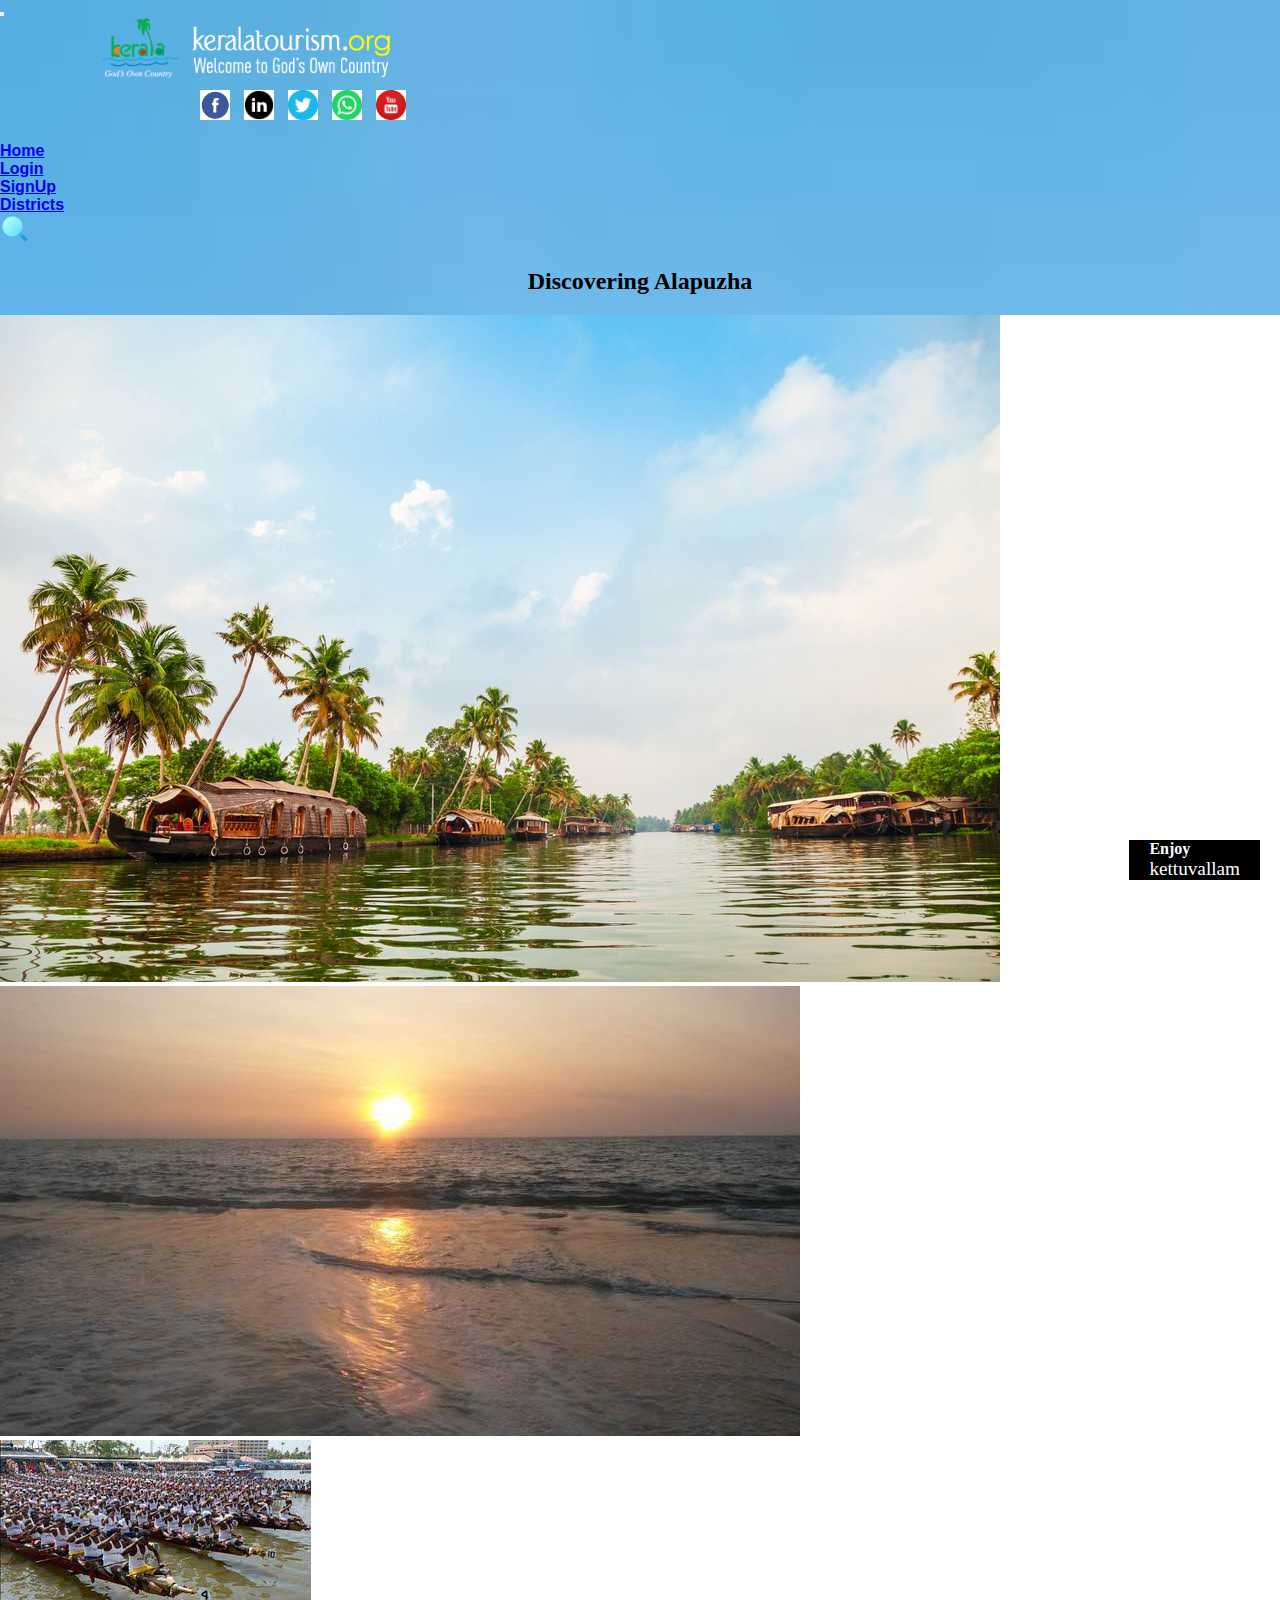
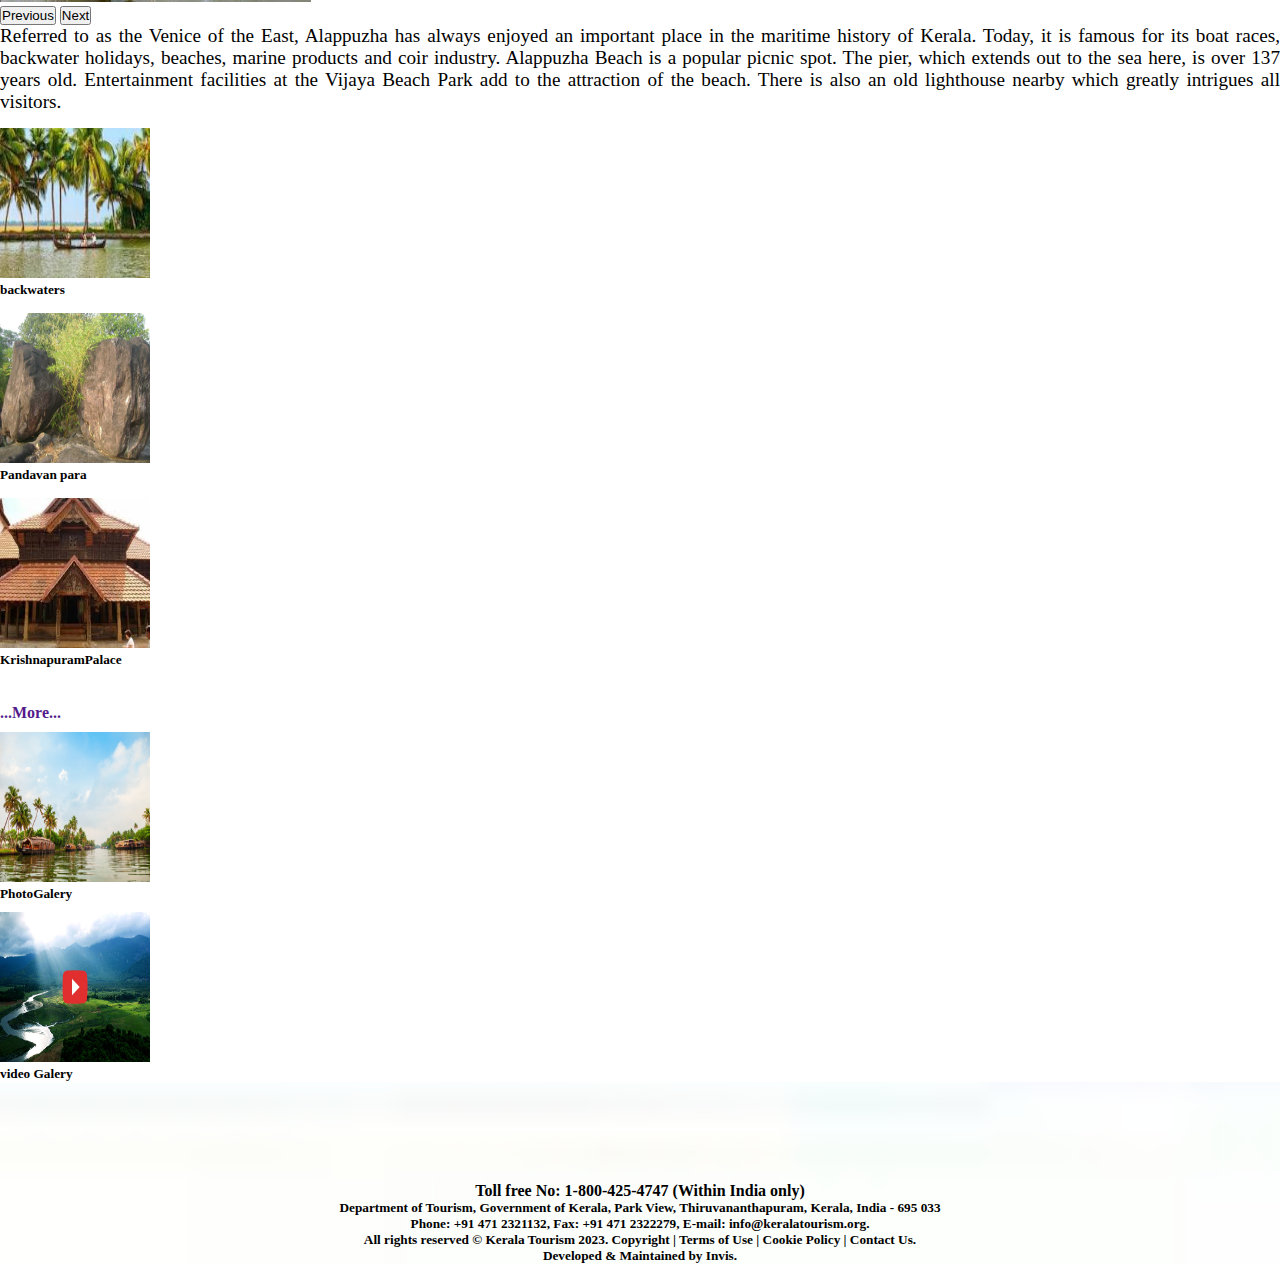
<file: Alapuzha.html>
<!DOCTYPE html>
<html lang="en">
<head>
    <meta charset="UTF-8">
    <meta http-equiv="X-UA-Compatible" content="IE=edge">
    <meta name="viewport" content="width=device-width, initial-scale=1.0">
    <title>Alapuzha</title>
    <link rel="stylesheet" href="styles/style.css">
    <link rel="stylesheet" href="styles/fives.css">
    <link href="https://cdn.jsdelivr.net/npm/bootstrap@5.3.0-alpha3/dist/css/bootstrap.min.css" rel="stylesheet" integrity="sha384-KK94CHFLLe+nY2dmCWGMq91rCGa5gtU4mk92HdvYe+M/SXH301p5ILy+dN9+nJOZ" crossorigin="anonymous">
    <script src="https://cdn.jsdelivr.net/npm/bootstrap@5.3.0-alpha3/dist/js/bootstrap.bundle.min.js" integrity="sha384-ENjdO4Dr2bkBIFxQpeoTz1HIcje39Wm4jDKdf19U8gI4ddQ3GYNS7NTKfAdVQSZe" crossorigin="anonymous"></script>

</head>
<body>
    <div class="containerall">  
        <nav class="navbar navbar-expand-lg bg-primary">
            <div class="container-fluid">
              <button class="navbar-toggler" type="button" data-bs-toggle="collapse" data-bs-target="#navbarTogglerDemo01" aria-controls="navbarTogglerDemo01" aria-expanded="false" aria-label="Toggle navigation">
                <span class="navbar-toggler-icon"></span>
              </button>
               <div class="collapse navbar-collapse" id="navbarTogglerDemo01">
                
                 <img id="logo" src="./images/kerala-tourism-title.png" alt=""> 
                 <div class="containerso">
                <a class="sociallogos" href=""><img src="./images/face3.png" alt=""></a>
                <a class="sociallogos" href=""><img src="./images/linkden.png" alt=""></a>
                <a class="sociallogos" href=""><img src="./images/twitter.png" alt=""></a>
                <a class="sociallogos" href=""><img src="./images/whatsapp.png" alt=""></a>
                <a class="sociallogos" href=""><img src="./images/youtube.jpeg" alt=""></a>
                 
                </div>
                <br>
                <ul class="navbar-nav ms-auto mb-2 mb-lg-0">
                  <li class="nav-item p-1" >
                    <a class="nav-link  text-white" aria-current="page"  href="./index.html">Home</a>
                  </li>
                  <li class="nav-item p-1">
                    <a class="nav-link text-white" href="./login.html">Login</a>
                  </li>
                  <li class="nav-item p-1">
                    <a class="nav-link active text-white" href="./signup.html">SignUp</a>
                  </li>
                  <li class="nav-item p-1">
                    <a class="nav-link text-white" href="./Districts.html">Districts</a>
                  </li>
                  <li class="nav-item p-1">
                    <a class="nav-link text-white" href="#"><img id="search" src="./images/search2.png" alt=""></a>
                  </li>
                </ul>
                
              </div>
            </div>
          </nav>
          <h2 id="Alapage">Discovering Alapuzha</h2>
          <div class="container">
            <div class="row">
            <div class=" col col-sm-12 col-md-8 col-lg-8 col-xl-8  text-center">    <div id="carouselExample" class="carousel slide">
              <div class="carousel-inner">
                <div class="carousel-item active">
                  <img src="./images/kettuvallam.jpg" class="d-block w-100" alt="...">
                  <div class="text-block">
                    <h4>Enjoy</h4>
                    <p>kettuvallam</p>
                  </div>
                </div>
                <div class="carousel-item">
                  <img src="./images/thumboli.jpg" class="d-block w-100" alt="...">
                  
                </div>
                <div class="carousel-item">
                  <img src="./images/vallamkali.jpeg" class="d-block w-100" alt="...">
                  
                </div>
              </div>
              <button class="carousel-control-prev" type="button" data-bs-target="#carouselExample" data-bs-slide="prev">
                <span class="carousel-control-prev-icon" aria-hidden="true"></span>
                <span class="visually-hidden">Previous</span>
              </button>
              <button class="carousel-control-next" type="button" data-bs-target="#carouselExample" data-bs-slide="next">
                <span class="carousel-control-next-icon" aria-hidden="true"></span>
                <span class="visually-hidden">Next</span>
              </button>
            </div> 
            <aside><p style="text-align: justify;">Referred to as the Venice of the East, Alappuzha has always enjoyed an important place in the maritime history of Kerala.
              Today, it is famous for its boat races, backwater holidays, beaches, marine products and coir industry.
               Alappuzha Beach is a popular picnic spot. The pier, which extends out to the sea here, is over 137 years old. 
               Entertainment facilities at the Vijaya Beach Park add to the attraction of the beach.
                There is also an old lighthouse nearby which greatly intrigues all visitors.</p>
           </aside>
          </div>
         
            <div class=" col col-sm-12 col-md-4 col-lg-4 col-xl-4  text-center"> 
              
              <img  class="aladivimg" src="./images/Alapuzha.jpeg" alt=""> 
              <h5>backwaters</h5> 
              <img  class="aladivimg" src="./images/Pandavan_Para.jpg" alt=""> 
              <h5>Pandavan para</h5>
              <img  class="aladivimg" src="./images/krishna.jpeg" alt=""> 
              <h5>KrishnapuramPalace</h5>
              <br><br>
              <a style="text-decoration: none;" href=""><h4 id="more">...More...</h4></a>

              
          </div>
                              
          </div>
        </div>
        <div class="container">
          <div class="row">
            <div class="col"><a href=""> <img class="imbottom" src="./images/kettuvallam.jpg" alt=""></a><h5>PhotoGalery</h5> </div>
            <div class="col"><a href=""> <img class="imbottom" src="./images/v-gallery.jpg" alt=""></a><h5>video Galery</h5> </div>
          </div>
        </div>
       
      

        <footer id="sticky-footer" class="flex-shrink-0 py-4 bg-dark text-white-50">
          <!-- <div class="foot container text-center"> -->
           <p class="footertext"><h4>Toll free No: 1-800-425-4747 (Within India only)</h4>
              <h5>Department of Tourism, Government of Kerala, Park View, Thiruvananthapuram, Kerala, India - 695 033</h5>
          <h5>Phone: +91 471 2321132, Fax: +91 471 2322279, E-mail: info@keralatourism.org.</h5>
          <h5>All rights reserved © Kerala Tourism 2023. Copyright | Terms of Use | Cookie Policy | Contact Us.</h5>
          <h5> Developed & Maintained by Invis.</h5></p>
          <!-- </div> -->
     <!-- /footer -->
     </footer>

          
       
          
    
</body>
</html>
</file>
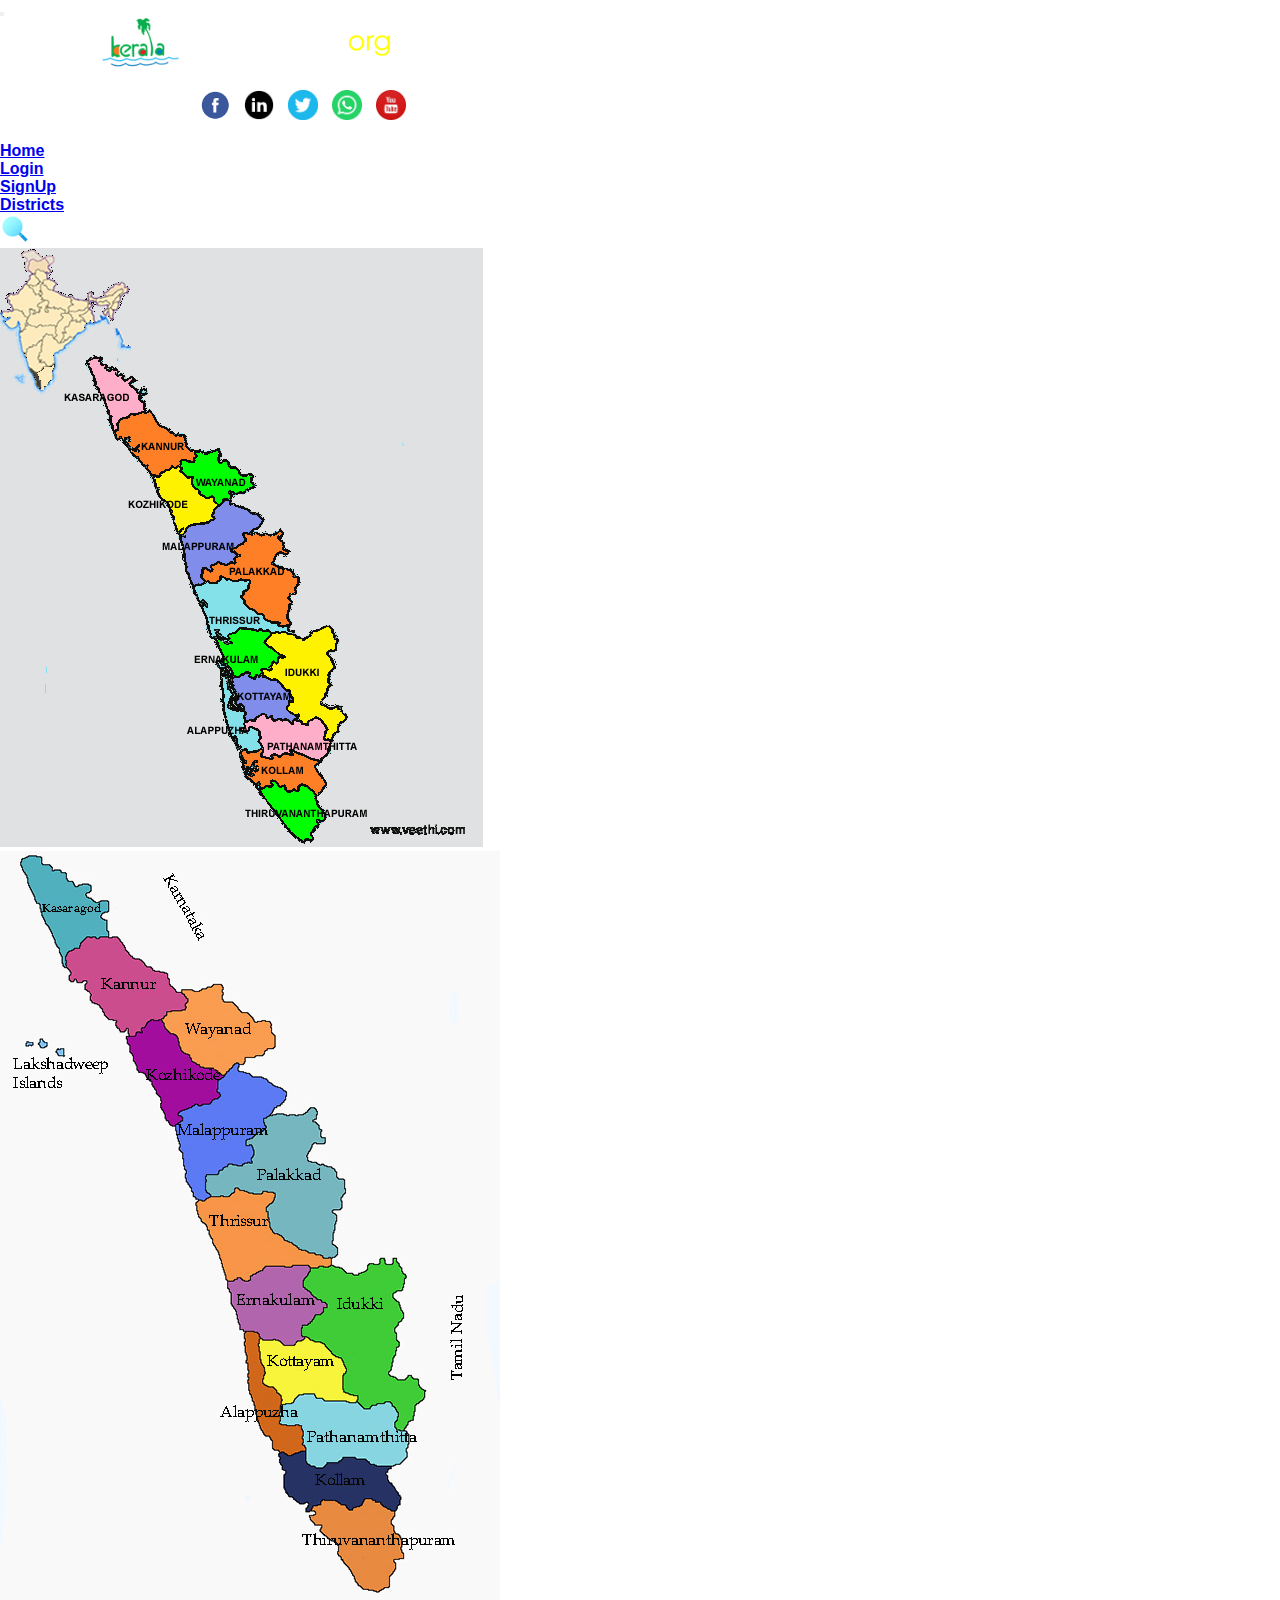
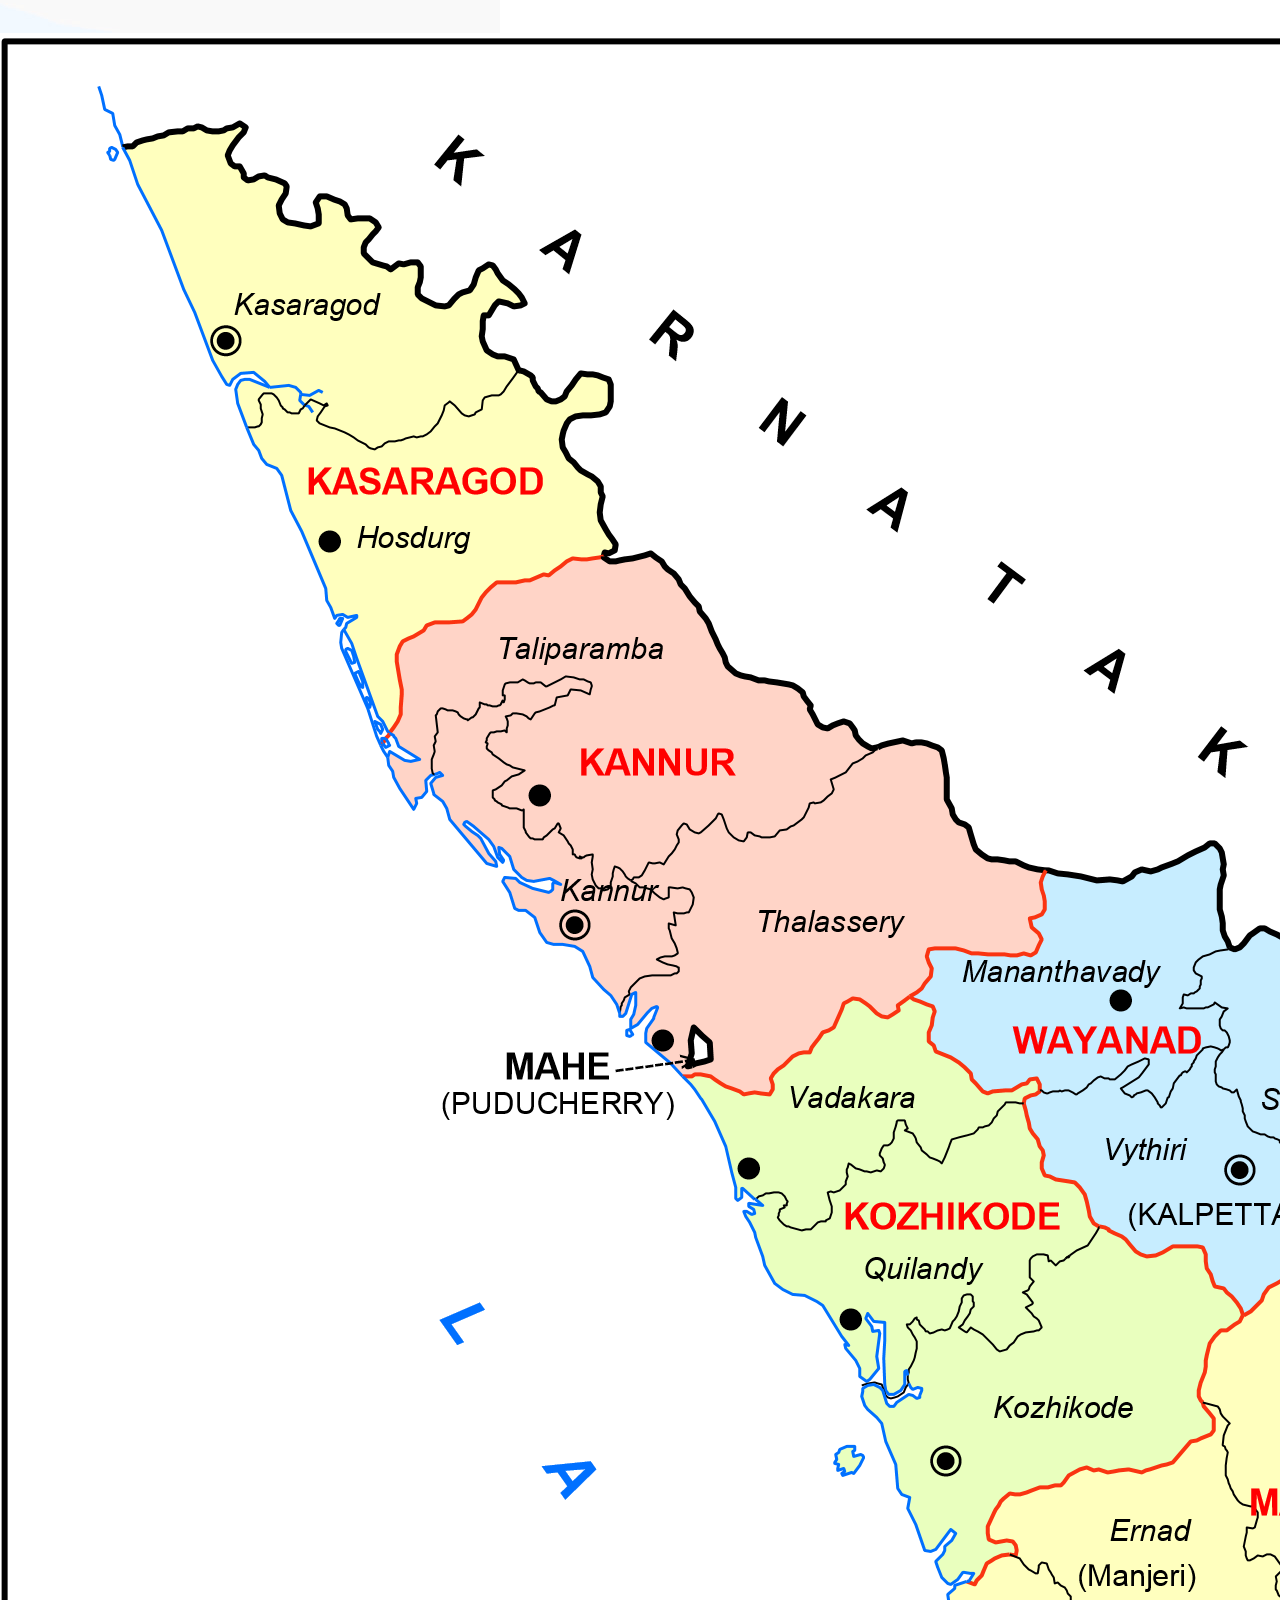
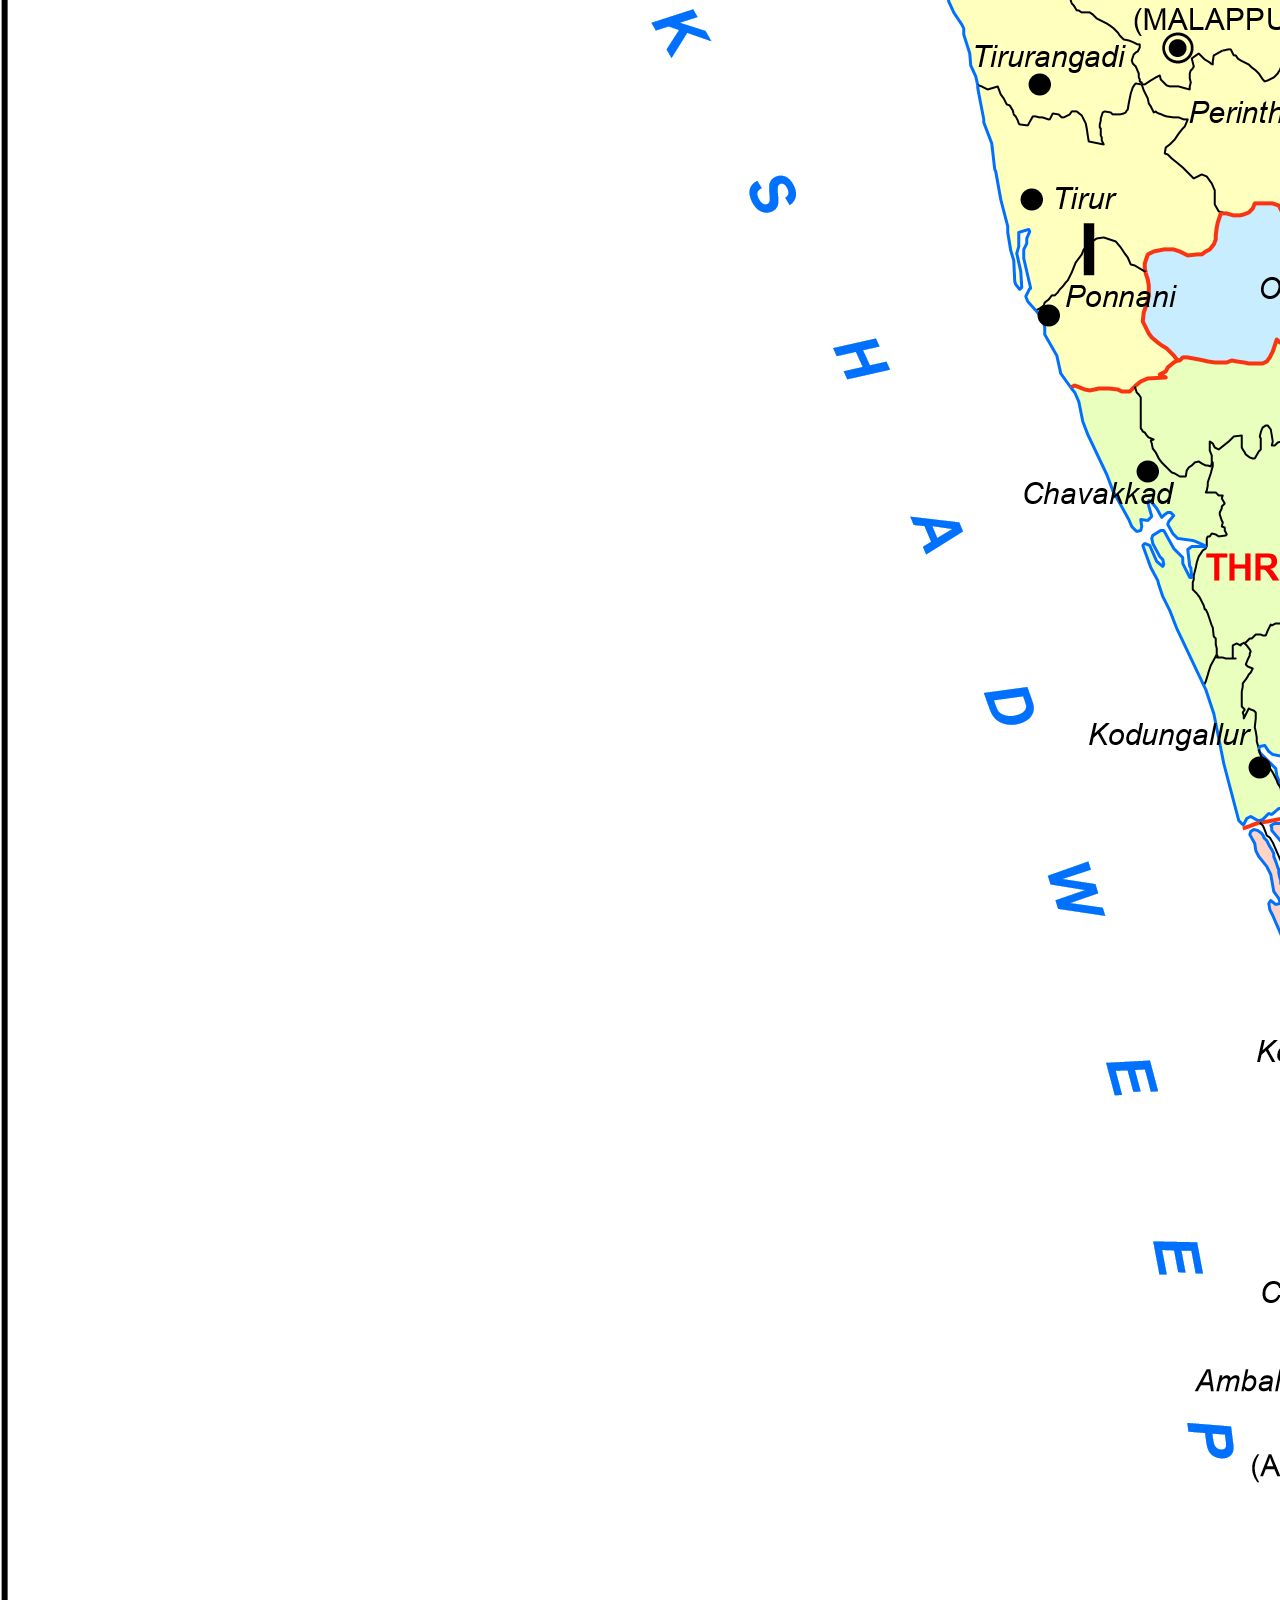
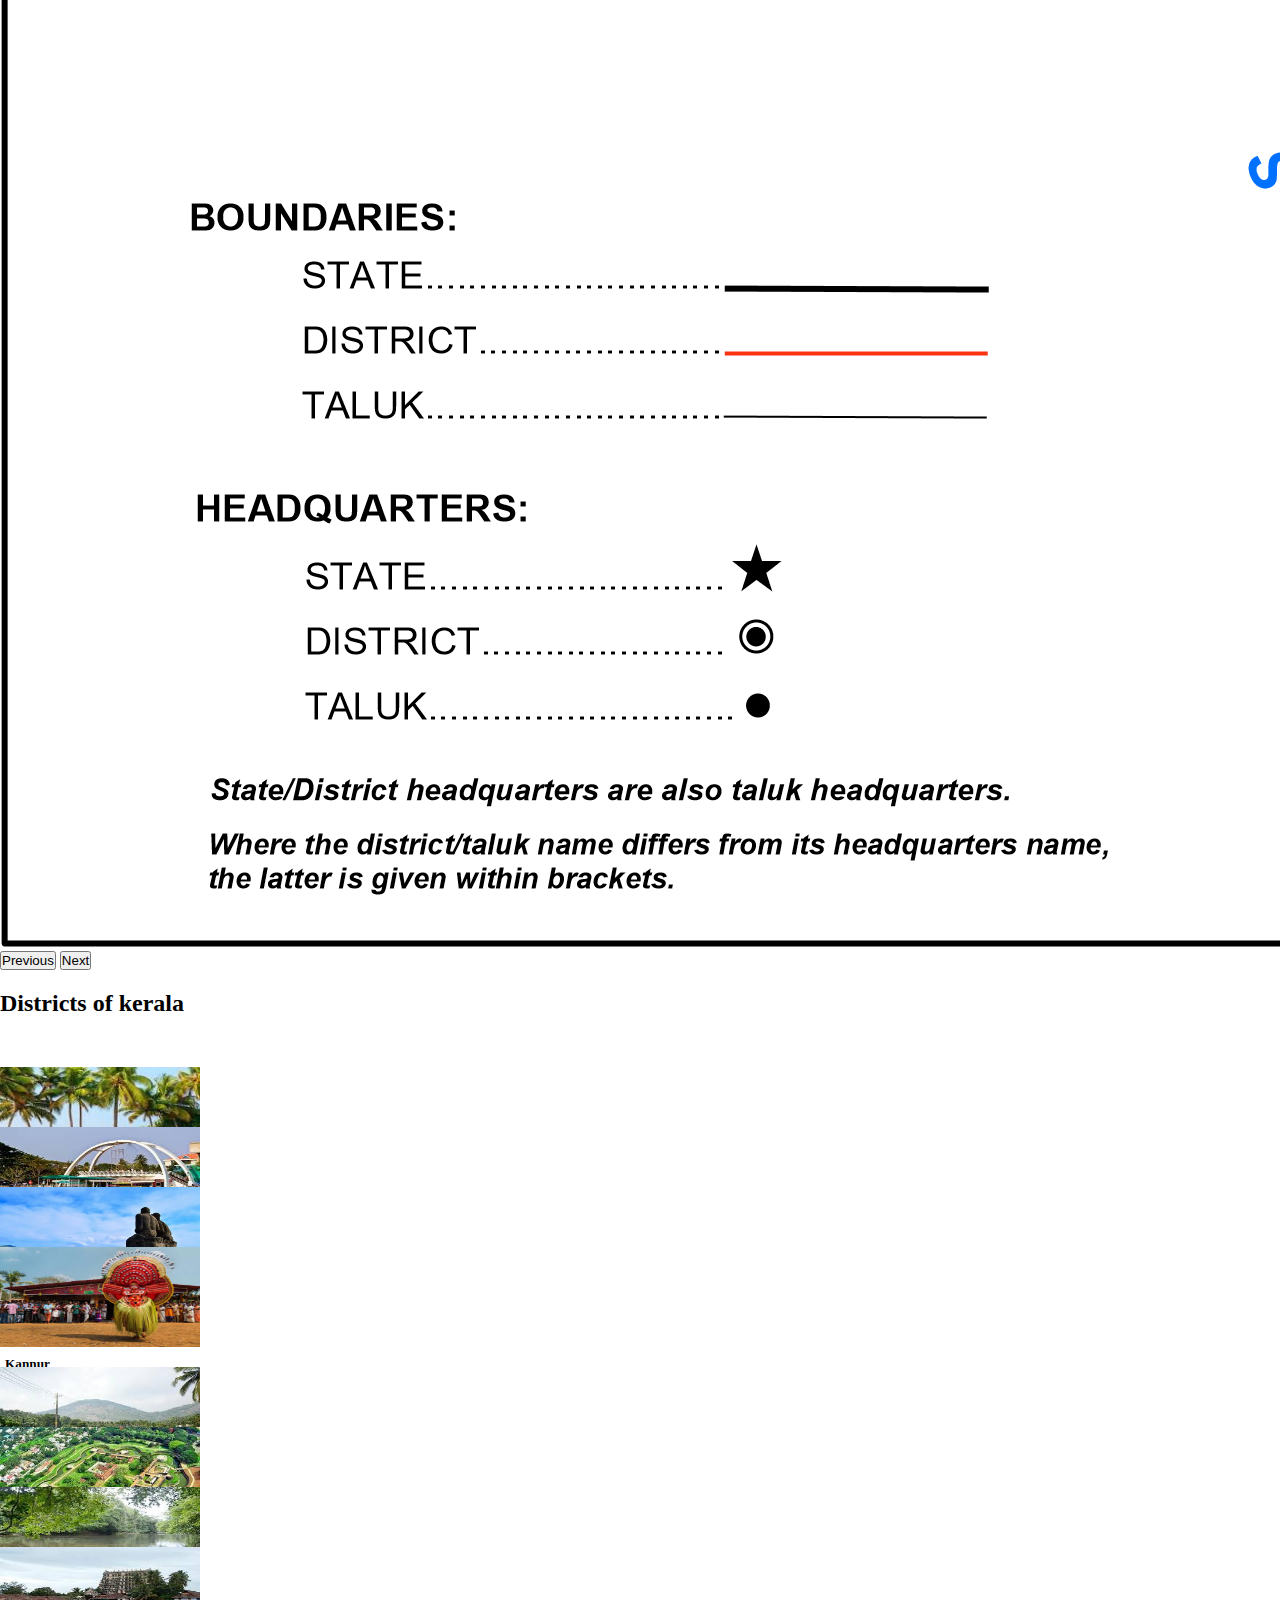
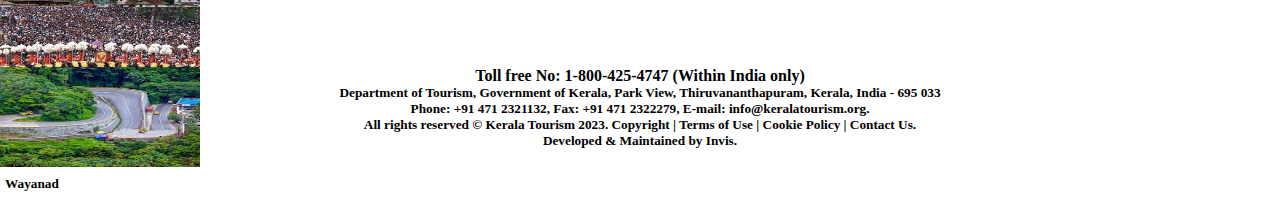
<file: Districts.html>
<!DOCTYPE html>
<html lang="en">
<head>
    <meta charset="UTF-8">
    <meta http-equiv="X-UA-Compatible" content="IE=edge">
    <meta name="viewport" content="width=device-width, initial-scale=1.0">
    <title>Districts</title>
    <link rel="stylesheet" href="styles/styledistri.css">
    <!-- <link rel="stylesheet" href="styles/homestyle.css"> -->
    <link rel="stylesheet" href="styles/style.css">
    <link href="https://cdn.jsdelivr.net/npm/bootstrap@5.3.0-alpha3/dist/css/bootstrap.min.css" rel="stylesheet" integrity="sha384-KK94CHFLLe+nY2dmCWGMq91rCGa5gtU4mk92HdvYe+M/SXH301p5ILy+dN9+nJOZ" crossorigin="anonymous">
    <script src="https://cdn.jsdelivr.net/npm/bootstrap@5.3.0-alpha3/dist/js/bootstrap.bundle.min.js" integrity="sha384-ENjdO4Dr2bkBIFxQpeoTz1HIcje39Wm4jDKdf19U8gI4ddQ3GYNS7NTKfAdVQSZe" crossorigin="anonymous"></script>

</head>
<body>
    
        <nav class="navbar navbar-expand-lg bg-primary">
            <div class="container-fluid">
              <button class="navbar-toggler" type="button" data-bs-toggle="collapse" data-bs-target="#navbarTogglerDemo01" aria-controls="navbarTogglerDemo01" aria-expanded="false" aria-label="Toggle navigation">
                <span class="navbar-toggler-icon"></span>
              </button>
               <div class="collapse navbar-collapse" id="navbarTogglerDemo01">
                
                 <img id="logo" src="./images/kerala-tourism-title.png" alt=""> 
                 <div class="containerso">
                <a class="sociallogos" href=""><img src="./images/face3.png" alt=""></a>
                <a class="sociallogos" href=""><img src="./images/linkden.png" alt=""></a>
                <a class="sociallogos" href=""><img src="./images/twitter.png" alt=""></a>
                <a class="sociallogos" href=""><img src="./images/whatsapp.png" alt=""></a>
                <a class="sociallogos" href=""><img src="./images/youtube.jpeg" alt=""></a>
                 
                </div>
                <br>
                <ul class="navbar-nav ms-auto mb-2 mb-lg-0">
                  <li class="nav-item p-1" >
                    <a class="nav-link  text-white" aria-current="page"  href="./index.html">Home</a>
                  </li>
                  <li class="nav-item p-1">
                    <a class="nav-link text-white" href="./login.html">Login</a>
                  </li>
                  <li class="nav-item p-1">
                    <a class="nav-link  text-white" href="./signup.html">SignUp</a>
                  </li>
                  <li class="nav-item p-1">
                    <a class="nav-link active text-white" href="#">Districts</a>
                  </li>
                  <li class="nav-item p-1">
                    <a class="nav-link text-white" href="#"><img id="search" src="./images/search2.png" alt=""></a>
                  </li>
                </ul>
                
              </div>
            </div>
          </nav>
          <!-- navbar ends here -->
          <!-- <carousel (top part) -->
            <div class="containertop">
                <div class="row">
                <div class=" col col-sm-12 col-md-4 col-lg-4 col-xl-4  text-center">    <div id="carouselExample" class="carousel slide">
                  <div class="carousel-inner">
                    <div class="carousel-item active">
                      <img src="./images/keralamap.png" class="d-block w-100" alt="...">
                    </div>
                    <div class="carousel-item">
                      <img src="./images/Kerala_map2.jpg" class="d-block w-100" alt="...">
                    </div>
                    <div class="carousel-item">
                      <img src="./images/keralamap3.png" class="d-block w-100" alt="...">
                    </div>
                  </div>
                  <button class="carousel-control-prev" type="button" data-bs-target="#carouselExample" data-bs-slide="prev">
                    <span class="carousel-control-prev-icon" aria-hidden="true"></span>
                    <span class="visually-hidden">Previous</span>
                  </button>
                  <button class="carousel-control-next" type="button" data-bs-target="#carouselExample" data-bs-slide="next">
                    <span class="carousel-control-next-icon" aria-hidden="true"></span>
                    <span class="visually-hidden">Next</span>
                  </button>
                </div> 
              </div>
                <div class=" col col-sm-12 col-md-8 col-lg-8 col-xl-8  text-center"> 
                    <h2 id="heading">Districts of kerala</h2>
                    <div class="container">
                        <div class="row">
                            <!-- cards -->
                            <div class="container">
                                    <div class="row row-cols-1 row-cols-md-4 g-4">
                                    <div class="col">
                                      <div class="card h-100">
                                        <a href="./Alapuzha.html"><img class="cardimage" src="./images/Alapuzha.jpeg" class="card-img-top" alt="..."></a>
                                        <div class="card-body">
                                          <h5 class="card-title">Alapuzha</h5><P>1</P>
                                        </div>
                                      </div>
                                    </div>
                                    <div class="col">
                                      <div class="card h-100">
                                        <a href=""><img class="cardimage" src="./images/erna2.jpeg" class="card-img-top" alt="..."></a>
                                         <div class="card-body">
                                          <h5 class="card-title">Ernakulam</h5><p></p>
                                        </div> 
                                      </div>
                                    </div>
                                    <div class="col">
                                      <div class="card h-100">
                                        <a href="./Idukky.html"><img class="cardimage" src="./images/idukky" class="card-img-top" alt="..."></a>
                                        <div class="card-body">
                                          <h5 class="card-title">Idukki</h5><p>2</p>
                                                                    
                                        </div>
                                      </div>
                                    </div>
                                    <div class="col">
                                      <div class="card h-100">
                                        <a href="./Kannur.html"><img class="cardimage" src="./images/kannur" class="card-img-top" alt="..."></a>
                                        <div class="card-body">
                                          <h5 class="card-title">Kannur</h5><p>3</p>
                                          
                                        </div>
                                      </div>
                                    </div>
                                  </div>
                                  <!-- /cards -->
                        </div>
                        <div class="row">
                             <!-- cards -->
                             <div class="container">
                                <div class="row row-cols-1 row-cols-md-4 g-4">
                                <div class="col">
                                  <div class="card h-100">
                                    <a href=""><img class="cardimage" src="./images/kazargod.jpeg" class="card-img-top" alt="..."></a>
                                    <div class="card-body">
                                      <h5 class="card-title">Kasaragod</h5>
                                    </div>
                                  </div>
                                </div>
                                <div class="col">
                                  <div class="card h-100">
                                    <a href=""><img class="cardimage" src="./images/kollam.jpeg" class="card-img-top" alt="..."></a>
                                     <div class="card-body">
                                      <h5 class="card-title">kollam</h5>
                                    </div> 
                                  </div>
                                </div>
                                <div class="col">
                                  <div class="card h-100">
                                    <a href=""><img class="cardimage" src="./images/kottayam.jpeg" class="card-img-top" alt="..."></a>
                                    <div class="card-body">
                                      <h5 class="card-title">Kottayam</h5>
                                                                
                                    </div>
                                  </div>
                                </div>
                                <div class="col">
                                  <div class="card h-100">
                                    <a href=""><img class="cardimage" src="./images/kozhikode.jpeg" class="card-img-top" alt="..."></a>
                                    <div class="card-body">
                                      <h5 class="card-title">Kozhikode</h5>
                                      
                                    </div>
                                  </div>
                                </div>
                              </div>
                              <!-- /cards -->
                        </div>
                        <!-- <div class="row">
                            <div class="col"></div>
                            <div class="col"></div>
                            <div class="col"></div>
                            <div class="col"></div>
                        </div>
                        <div class="row">
                            <div class="col"></div>
                            <div class="col"></div>
                            <div class="col"></div>
                            <div class="col"></div>
                        </div> -->
                    </div>

                    
                    
                  
                </div>
                
                        
            </div>
        </div>
              
                          
                 
          <!-- (toppart) ends here -->
          <!-- bottom -->
           <!-- cards -->
           <div class="container">
            <div class="row row-cols-1 row-cols-md-6 g-4">
            <div class="col text-center">
              <div class="card h-100">
                <a href=""><img class="cardimage" src="./images/malappuram.jpeg" class="card-img-top" alt="..."></a>
                <div class="card-body">
                  <h5 class="card-title">Malappuram</h5>
                </div>
              </div>
            </div>
            <div class="col text-center">
              <div class="card h-100">
                <a href=""><img class="cardimage" src="./images/palakkad.jpeg" class="card-img-top" alt="..."></a>
                 <div class="card-body">
                  <h5 class="card-title">Palakkad</h5>
                </div> 
              </div>
            </div>
            <div class="col text-center">
              <div class="card h-100">
                <a href=""><img class="cardimage" src="./images/pathanamthitta.jpeg" class="card-img-top" alt="..."></a>
                <div class="card-body">
                  <h5 class="card-title">Pathanamthitta</h5>
                                            
                </div>
              </div>
            </div>
            <div class="col text-center">
                <div class="card h-100">
                    <a href="./Thiruvanthapuram.html"><img class="cardimage" src="./images/thiruvan.jpeg" class="card-img-top" alt="..."></a>
                  <div id="bodythiru" class="card-body">
                    <h5 id="titlethiru" class="card-title">Thiruvananthapuram</h5><p>4</p>
                                              
                  </div>
                </div>
              </div>
              <div class="col text-center">
                <div class="card h-100">
                    <a href="./Thrissur.html"><img class="cardimage" src="./images/thrissur.jpeg" class="card-img-top" alt="..."></a>
                  <div class="card-body">
                    <h5 class="card-title">Thrissur</h5><p>5</p>
                                              
                  </div>
                </div>
              </div>
            <div class="col text-center">
              <div class="card h-100">
                <a href=""><img class="cardimage" src="./images/wayanad.jpeg" class="card-img-top" alt="..."></a>
                <div class="card-body">
                  <h5 class="card-title">Wayanad</h5>
                  
                </div>
              </div>
            </div>
          </div>
          <!-- /cards -->
          <!-- /bottom -->
          <footer id="sticky-footer" class="flex-shrink-0 py-4 bg-dark text-white-50">
            <!-- <div class="foot container text-center"> -->
             <p class="footertext"><h4>Toll free No: 1-800-425-4747 (Within India only)</h4>
                <h5>Department of Tourism, Government of Kerala, Park View, Thiruvananthapuram, Kerala, India - 695 033</h5>
            <h5>Phone: +91 471 2321132, Fax: +91 471 2322279, E-mail: info@keralatourism.org.</h5>
            <h5>All rights reserved © Kerala Tourism 2023. Copyright | Terms of Use | Cookie Policy | Contact Us.</h5>
            <h5> Developed & Maintained by Invis.</h5></p>
            <!-- </div> -->
       <!-- /footer -->
       </footer>
          
    
</body>
</html>
</file>
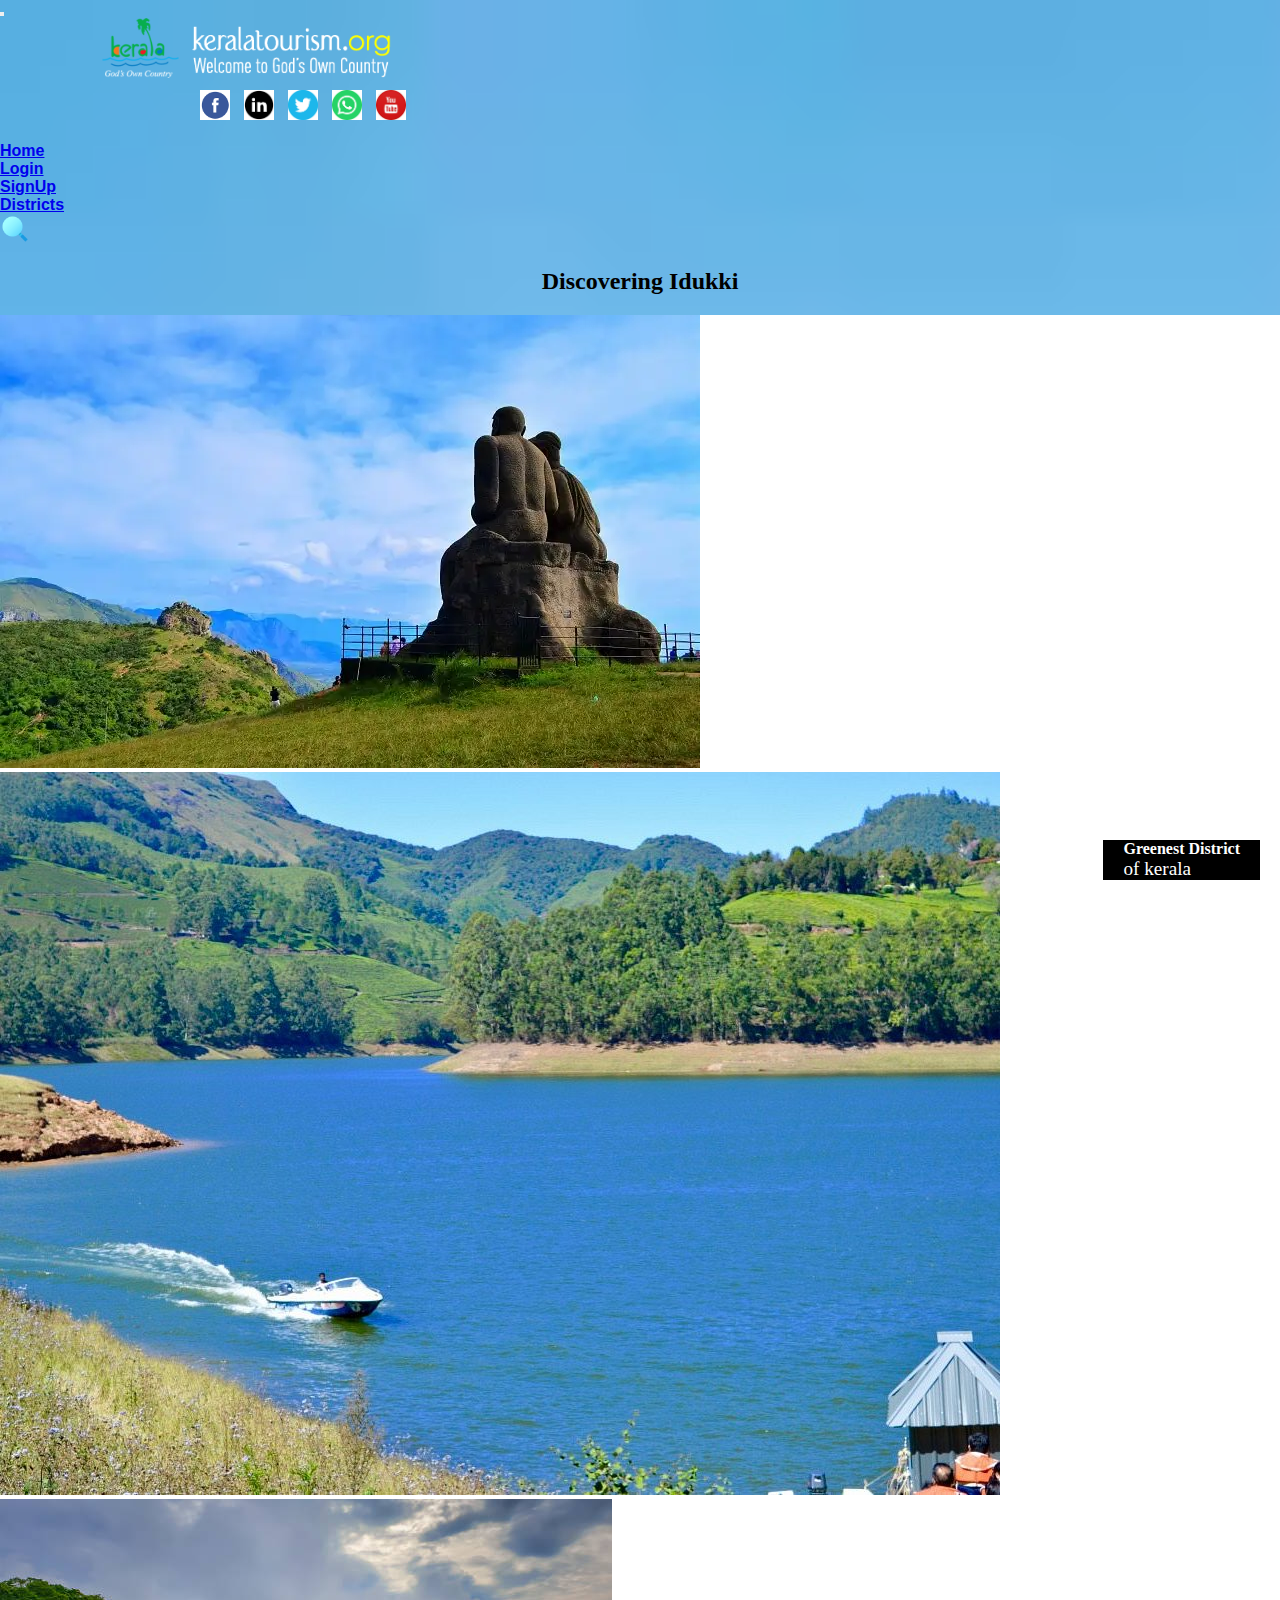
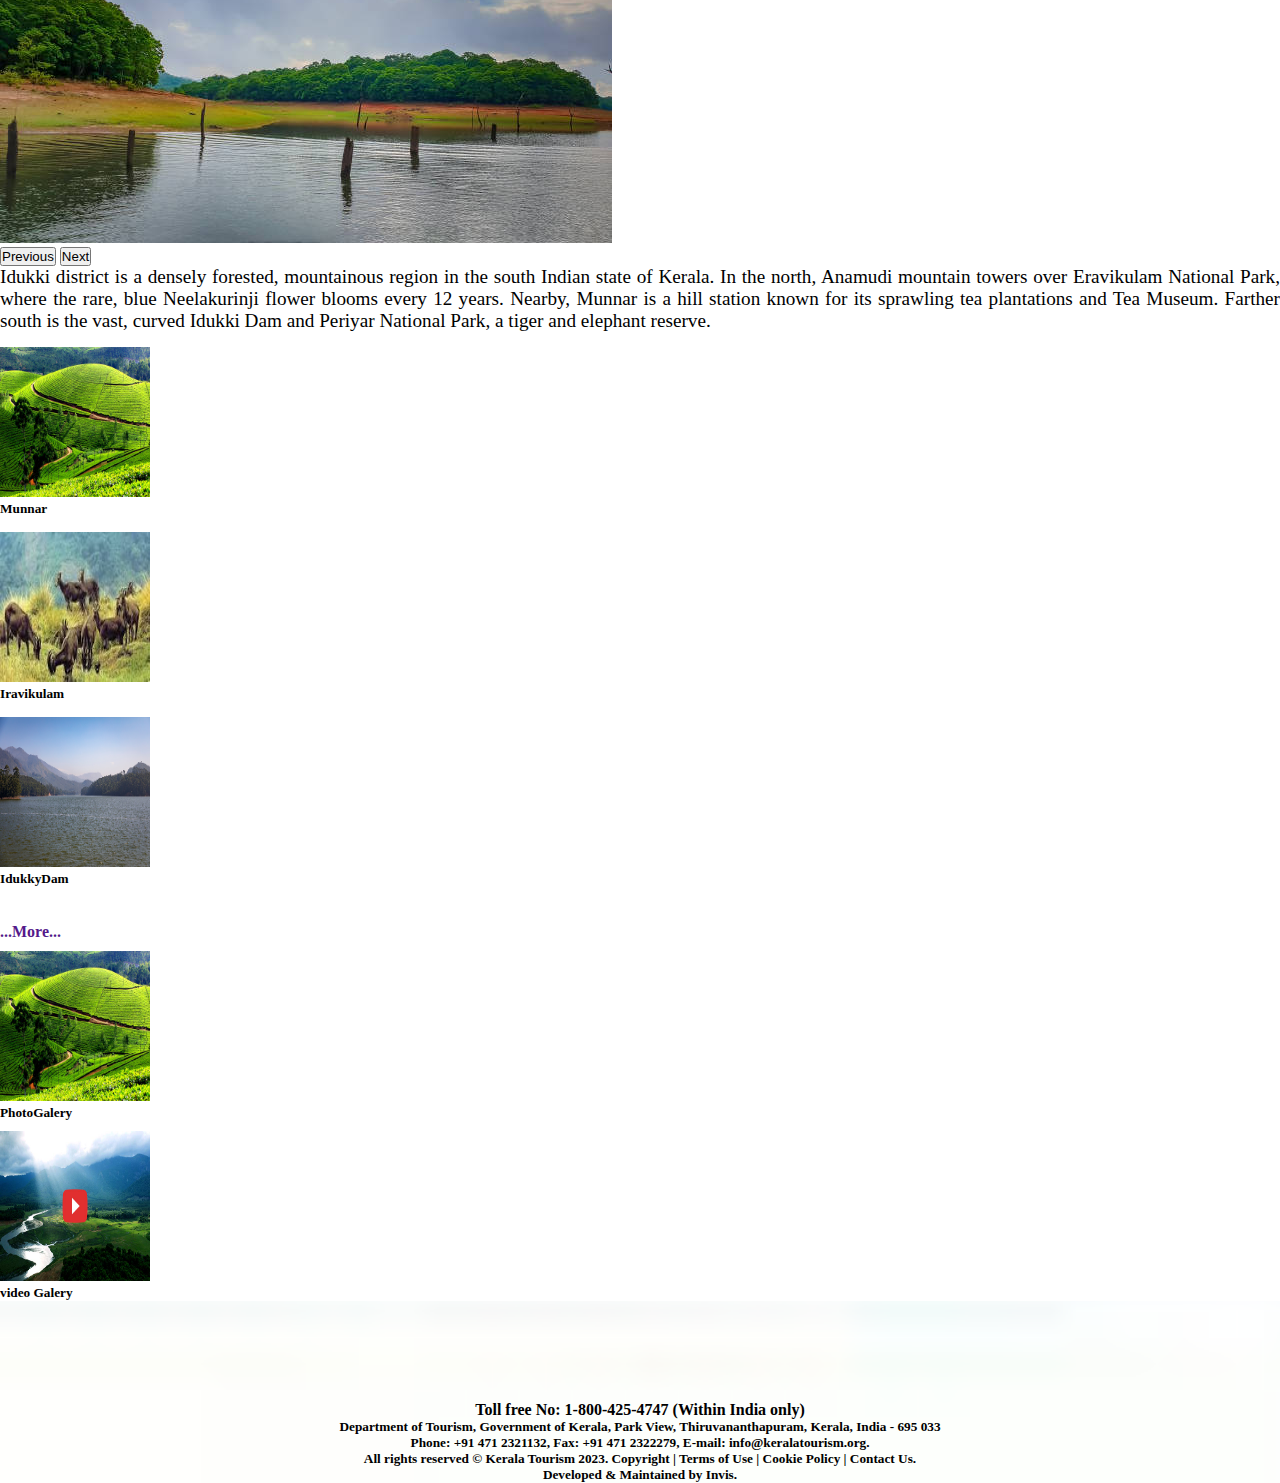
<file: Idukky.html>
<!DOCTYPE html>
<html lang="en">
<head>
    <meta charset="UTF-8">
    <meta http-equiv="X-UA-Compatible" content="IE=edge">
    <meta name="viewport" content="width=device-width, initial-scale=1.0">
    <title>Idukki</title>
    <link rel="stylesheet" href="styles/style.css">
    <link rel="stylesheet" href="styles/fives.css">
    <link href="https://cdn.jsdelivr.net/npm/bootstrap@5.3.0-alpha3/dist/css/bootstrap.min.css" rel="stylesheet" integrity="sha384-KK94CHFLLe+nY2dmCWGMq91rCGa5gtU4mk92HdvYe+M/SXH301p5ILy+dN9+nJOZ" crossorigin="anonymous">
    <script src="https://cdn.jsdelivr.net/npm/bootstrap@5.3.0-alpha3/dist/js/bootstrap.bundle.min.js" integrity="sha384-ENjdO4Dr2bkBIFxQpeoTz1HIcje39Wm4jDKdf19U8gI4ddQ3GYNS7NTKfAdVQSZe" crossorigin="anonymous"></script>

</head>
<body>
    <div class="containerall">  
        <nav class="navbar navbar-expand-lg bg-primary">
            <div class="container-fluid">
              <button class="navbar-toggler" type="button" data-bs-toggle="collapse" data-bs-target="#navbarTogglerDemo01" aria-controls="navbarTogglerDemo01" aria-expanded="false" aria-label="Toggle navigation">
                <span class="navbar-toggler-icon"></span>
              </button>
               <div class="collapse navbar-collapse" id="navbarTogglerDemo01">
                
                 <img id="logo" src="./images/kerala-tourism-title.png" alt=""> 
                 <div class="containerso">
                <a class="sociallogos" href=""><img src="./images/face3.png" alt=""></a>
                <a class="sociallogos" href=""><img src="./images/linkden.png" alt=""></a>
                <a class="sociallogos" href=""><img src="./images/twitter.png" alt=""></a>
                <a class="sociallogos" href=""><img src="./images/whatsapp.png" alt=""></a>
                <a class="sociallogos" href=""><img src="./images/youtube.jpeg" alt=""></a>
                 
                </div>
                <br>
                <ul class="navbar-nav ms-auto mb-2 mb-lg-0">
                  <li class="nav-item p-1" >
                    <a class="nav-link  text-white" aria-current="page"  href="./index.html">Home</a>
                  </li>
                  <li class="nav-item p-1">
                    <a class="nav-link text-white" href="./login.html">Login</a>
                  </li>
                  <li class="nav-item p-1">
                    <a class="nav-link active text-white" href="./signup.html">SignUp</a>
                  </li>
                  <li class="nav-item p-1">
                    <a class="nav-link text-white" href="./Districts.html">Districts</a>
                  </li>
                  <li class="nav-item p-1">
                    <a class="nav-link text-white" href="#"><img id="search" src="./images/search2.png" alt=""></a>
                  </li>
                </ul>
                
              </div>
            </div>
          </nav>
          <h2 id="Alapage">Discovering Idukki</h2>
          <div class="container">
            <div class="row">
            <div class=" col col-sm-12 col-md-8 col-lg-8 col-xl-8  text-center">    <div id="carouselExample" class="carousel slide">
              <div class="carousel-inner">
                <div class="carousel-item active">
                  <img src="./images/idukky" class="d-block w-100" alt="...">
                  <div class="text-block">
                    <h4>Greenest District</h4>
                    <p>of kerala</p>
                  </div>
                </div>
                <div class="carousel-item">
                  <img src="./images/idumattu.jpg" class="d-block w-100" alt="...">
                  
                </div>
                <div class="carousel-item">
                  <img src="./images/idukky1.jpg" class="d-block w-100" alt="...">
                  
                </div>
              </div>
              <button class="carousel-control-prev" type="button" data-bs-target="#carouselExample" data-bs-slide="prev">
                <span class="carousel-control-prev-icon" aria-hidden="true"></span>
                <span class="visually-hidden">Previous</span>
              </button>
              <button class="carousel-control-next" type="button" data-bs-target="#carouselExample" data-bs-slide="next">
                <span class="carousel-control-next-icon" aria-hidden="true"></span>
                <span class="visually-hidden">Next</span>
              </button>
            </div> 
            <aside><p style="text-align: justify;">Idukki district is a densely forested, mountainous region in the south Indian state of Kerala.
               In the north, Anamudi mountain towers over Eravikulam National Park, where the rare, blue Neelakurinji flower blooms every 12 years.
                Nearby, Munnar is a hill station known for its sprawling tea plantations and Tea Museum. Farther south is the vast, curved Idukki Dam 
                and Periyar National Park, a tiger and elephant reserve.</p>
           </aside>
          </div>
         
            <div class=" col col-sm-12 col-md-4 col-lg-4 col-xl-4  text-center"> 
              
              <img  class="aladivimg" src="./images/idumunnar.jpg" alt=""> 
              <h5>Munnar</h5> 
              <img  class="aladivimg" src="./images/iduiravi.jpeg" alt=""> 
              <h5>Iravikulam</h5>
              <img  class="aladivimg" src="./images/idudam.jpg" alt="Idukki"> 
              <h5>IdukkyDam</h5>
              <br><br>
              <a style="text-decoration: none;" href=""><h4 id="more">...More...</h4></a>

              
          </div>
                              
          </div>
        </div>
        <div class="container">
          <div class="row">
            <div class="col"><a href=""> <img class="imbottom" src="./images/idumunnar.jpg" alt=""></a><h5>PhotoGalery</h5> </div>
            <div class="col"><a href=""> <img class="imbottom" src="./images/v-gallery.jpg" alt=""></a><h5>video Galery</h5> </div>
          </div>
        </div>
       
      

        <footer id="sticky-footer" class="flex-shrink-0 py-4 bg-dark text-white-50">
          <!-- <div class="foot container text-center"> -->
           <p class="footertext"><h4>Toll free No: 1-800-425-4747 (Within India only)</h4>
              <h5>Department of Tourism, Government of Kerala, Park View, Thiruvananthapuram, Kerala, India - 695 033</h5>
          <h5>Phone: +91 471 2321132, Fax: +91 471 2322279, E-mail: info@keralatourism.org.</h5>
          <h5>All rights reserved © Kerala Tourism 2023. Copyright | Terms of Use | Cookie Policy | Contact Us.</h5>
          <h5> Developed & Maintained by Invis.</h5></p>
          <!-- </div> -->
     <!-- /footer -->
     </footer>
    
</body>
</html>
</file>
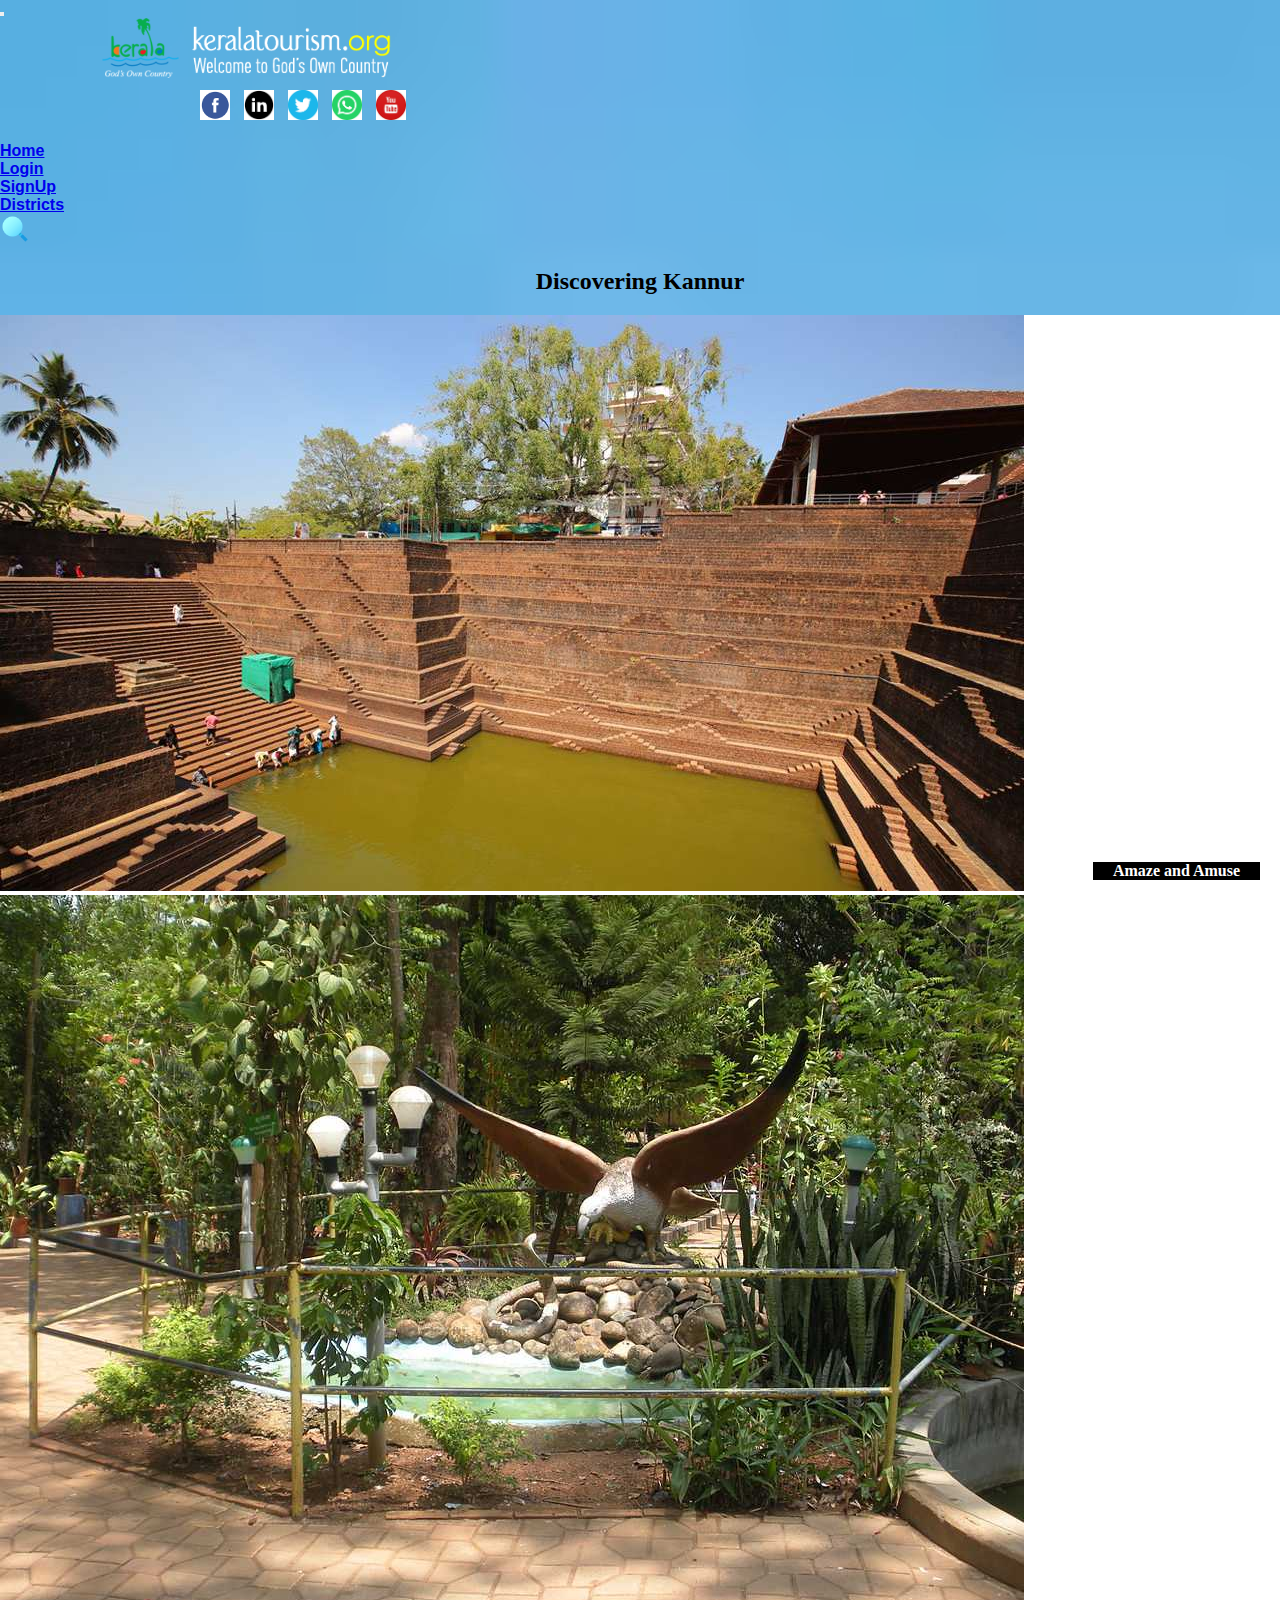
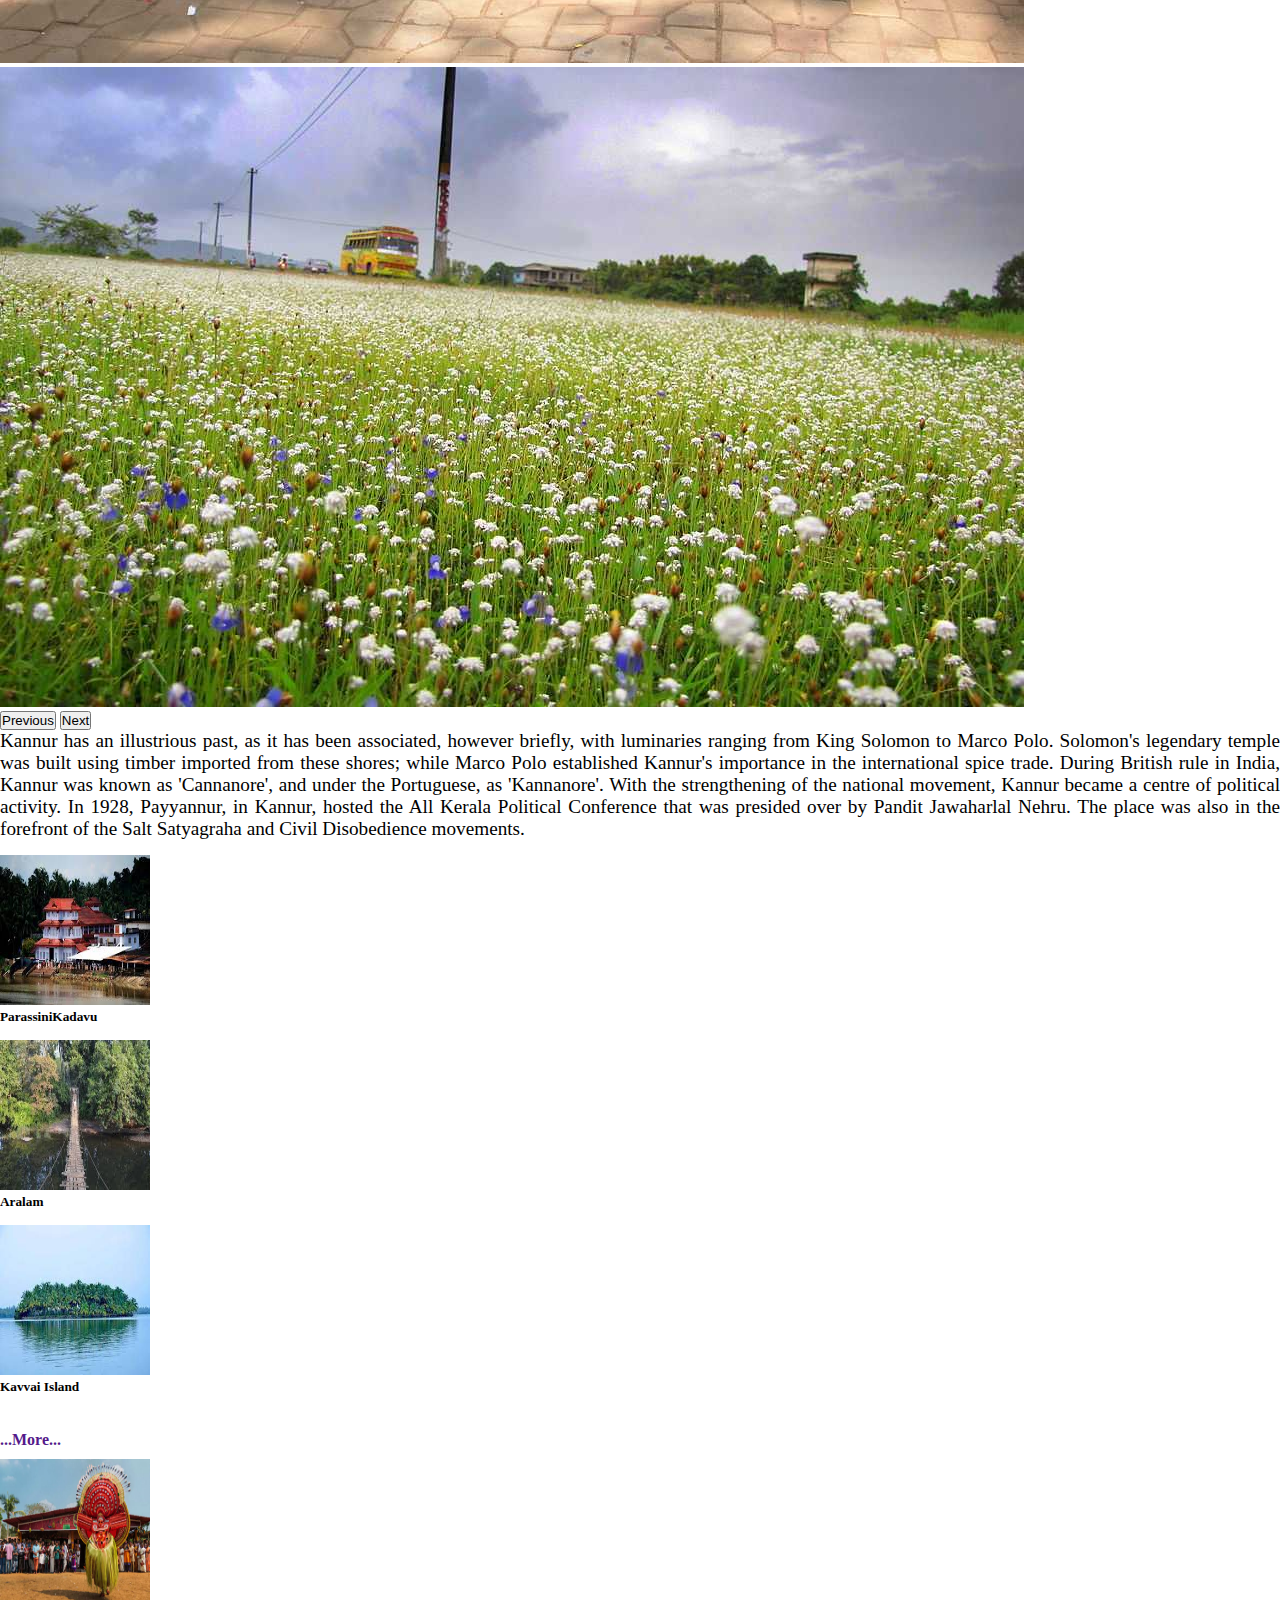
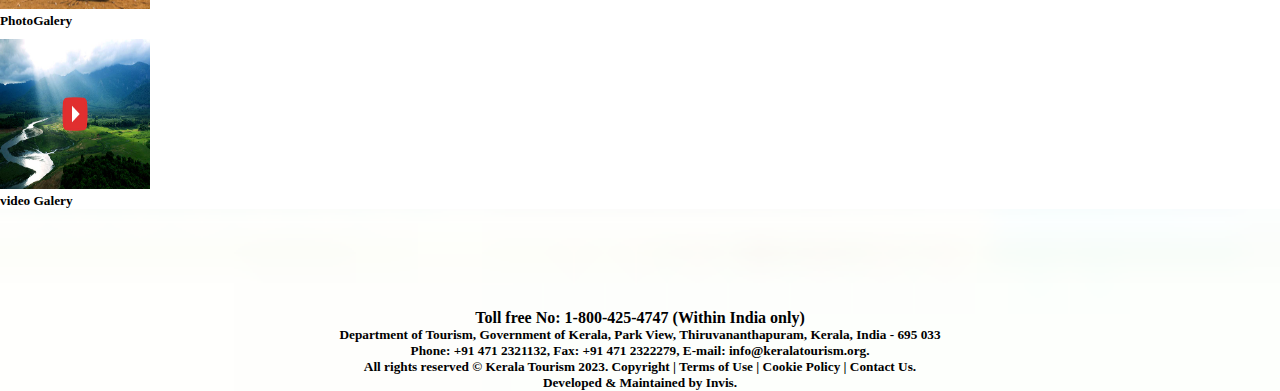
<file: Kannur.html>
<!DOCTYPE html>
<html lang="en">
<head>
    <meta charset="UTF-8">
    <meta http-equiv="X-UA-Compatible" content="IE=edge">
    <meta name="viewport" content="width=device-width, initial-scale=1.0">
    <title>Kannur</title>
    <link rel="stylesheet" href="styles/style.css">
    <link rel="stylesheet" href="styles/fives.css">
    <link href="https://cdn.jsdelivr.net/npm/bootstrap@5.3.0-alpha3/dist/css/bootstrap.min.css" rel="stylesheet" integrity="sha384-KK94CHFLLe+nY2dmCWGMq91rCGa5gtU4mk92HdvYe+M/SXH301p5ILy+dN9+nJOZ" crossorigin="anonymous">
    <script src="https://cdn.jsdelivr.net/npm/bootstrap@5.3.0-alpha3/dist/js/bootstrap.bundle.min.js" integrity="sha384-ENjdO4Dr2bkBIFxQpeoTz1HIcje39Wm4jDKdf19U8gI4ddQ3GYNS7NTKfAdVQSZe" crossorigin="anonymous"></script>

</head>
<body>
    <div class="containerall">  
        <nav class="navbar navbar-expand-lg bg-primary">
            <div class="container-fluid">
              <button class="navbar-toggler" type="button" data-bs-toggle="collapse" data-bs-target="#navbarTogglerDemo01" aria-controls="navbarTogglerDemo01" aria-expanded="false" aria-label="Toggle navigation">
                <span class="navbar-toggler-icon"></span>
              </button>
               <div class="collapse navbar-collapse" id="navbarTogglerDemo01">
                
                 <img id="logo" src="./images/kerala-tourism-title.png" alt=""> 
                 <div class="containerso">
                <a class="sociallogos" href=""><img src="./images/face3.png" alt=""></a>
                <a class="sociallogos" href=""><img src="./images/linkden.png" alt=""></a>
                <a class="sociallogos" href=""><img src="./images/twitter.png" alt=""></a>
                <a class="sociallogos" href=""><img src="./images/whatsapp.png" alt=""></a>
                <a class="sociallogos" href=""><img src="./images/youtube.jpeg" alt=""></a>
                 
                </div>
                <br>
                <ul class="navbar-nav ms-auto mb-2 mb-lg-0">
                  <li class="nav-item p-1" >
                    <a class="nav-link  text-white" aria-current="page"  href="./index.html">Home</a>
                  </li>
                  <li class="nav-item p-1">
                    <a class="nav-link text-white" href="./login.html">Login</a>
                  </li>
                  <li class="nav-item p-1">
                    <a class="nav-link active text-white" href="./signup.html">SignUp</a>
                  </li>
                  <li class="nav-item p-1">
                    <a class="nav-link text-white" href="./Districts.html">Districts</a>
                  </li>
                  <li class="nav-item p-1">
                    <a class="nav-link text-white" href="#"><img id="search" src="./images/search2.png" alt=""></a>
                  </li>
                </ul>
                
              </div>
            </div>
          </nav>
          <h2 id="Alapage">Discovering Kannur</h2>
          <div class="container">
            <div class="row">
            <div class=" col col-sm-12 col-md-8 col-lg-8 col-xl-8  text-center">    <div id="carouselExample" class="carousel slide">
              <div class="carousel-inner">
                <div class="carousel-item active">
                  <img src="./images/kannurpera2.jpg" class="d-block w-100" alt="...">
                  <div class="text-block">
                    <h4>Amaze and Amuse</h4>
                    <p></p>
                  </div>
                </div>
                <div class="carousel-item">
                  <img src="./images/kannursnake.jpeg" class="d-block w-100" alt="...">
                  
                </div>
                <div class="carousel-item">
                  <img src="./images/madaipara.jpg" class="d-block w-100" alt="...">
                  
                </div>
              </div>
              <button class="carousel-control-prev" type="button" data-bs-target="#carouselExample" data-bs-slide="prev">
                <span class="carousel-control-prev-icon" aria-hidden="true"></span>
                <span class="visually-hidden">Previous</span>
              </button>
              <button class="carousel-control-next" type="button" data-bs-target="#carouselExample" data-bs-slide="next">
                <span class="carousel-control-next-icon" aria-hidden="true"></span>
                <span class="visually-hidden">Next</span>
              </button>
            </div> 
            <aside><p style="text-align: justify;">Kannur has an illustrious past, as it has been associated, however briefly, with luminaries ranging from King Solomon to Marco Polo. 
              Solomon's legendary temple was built using timber imported from these shores; while Marco Polo established Kannur's importance in the international spice trade.
              During British rule in India, Kannur was known as 'Cannanore', and under the Portuguese, as 'Kannanore'. 
              With the strengthening of the national movement, Kannur became a centre of political activity. In 1928, Payyannur, in Kannur, hosted the All Kerala Political Conference that was presided over by Pandit Jawaharlal Nehru. The place was also in the forefront of the Salt Satyagraha and Civil Disobedience movements.

            </p>
           </aside>
          </div>
         
            <div class=" col col-sm-12 col-md-4 col-lg-4 col-xl-4  text-center"> 
              
              <img  class="aladivimg" src="./images/kannurparassini.jpeg" alt=""> 
              <h5>ParassiniKadavu</h5> 
              <img  class="aladivimg" src="./images/kannurara.jpeg" alt=""> 
              <h5>Aralam</h5>
              <img  class="aladivimg" src="./images/kannurkav.jpeg" alt=""> 
              <h5>Kavvai Island</h5>
              <br><br>
              <a style="text-decoration: none;" href=""><h4 id="more">...More...</h4></a>

              
          </div>
                              
          </div>
        </div>
        <div class="container">
          <div class="row">
            <div class="col"><a href=""> <img class="imbottom" src="./images/kannur" alt=""></a><h5>PhotoGalery</h5> </div>
            <div class="col"><a href=""> <img class="imbottom" src="./images/v-gallery.jpg" alt=""></a><h5>video Galery</h5> </div>
          </div>
        </div>
       
      

        <footer id="sticky-footer" class="flex-shrink-0 py-4 bg-dark text-white-50">
          <!-- <div class="foot container text-center"> -->
           <p class="footertext"><h4>Toll free No: 1-800-425-4747 (Within India only)</h4>
              <h5>Department of Tourism, Government of Kerala, Park View, Thiruvananthapuram, Kerala, India - 695 033</h5>
          <h5>Phone: +91 471 2321132, Fax: +91 471 2322279, E-mail: info@keralatourism.org.</h5>
          <h5>All rights reserved © Kerala Tourism 2023. Copyright | Terms of Use | Cookie Policy | Contact Us.</h5>
          <h5> Developed & Maintained by Invis.</h5></p>
          <!-- </div> -->
     <!-- /footer -->
     </footer>
    
</body>
</html>
</file>
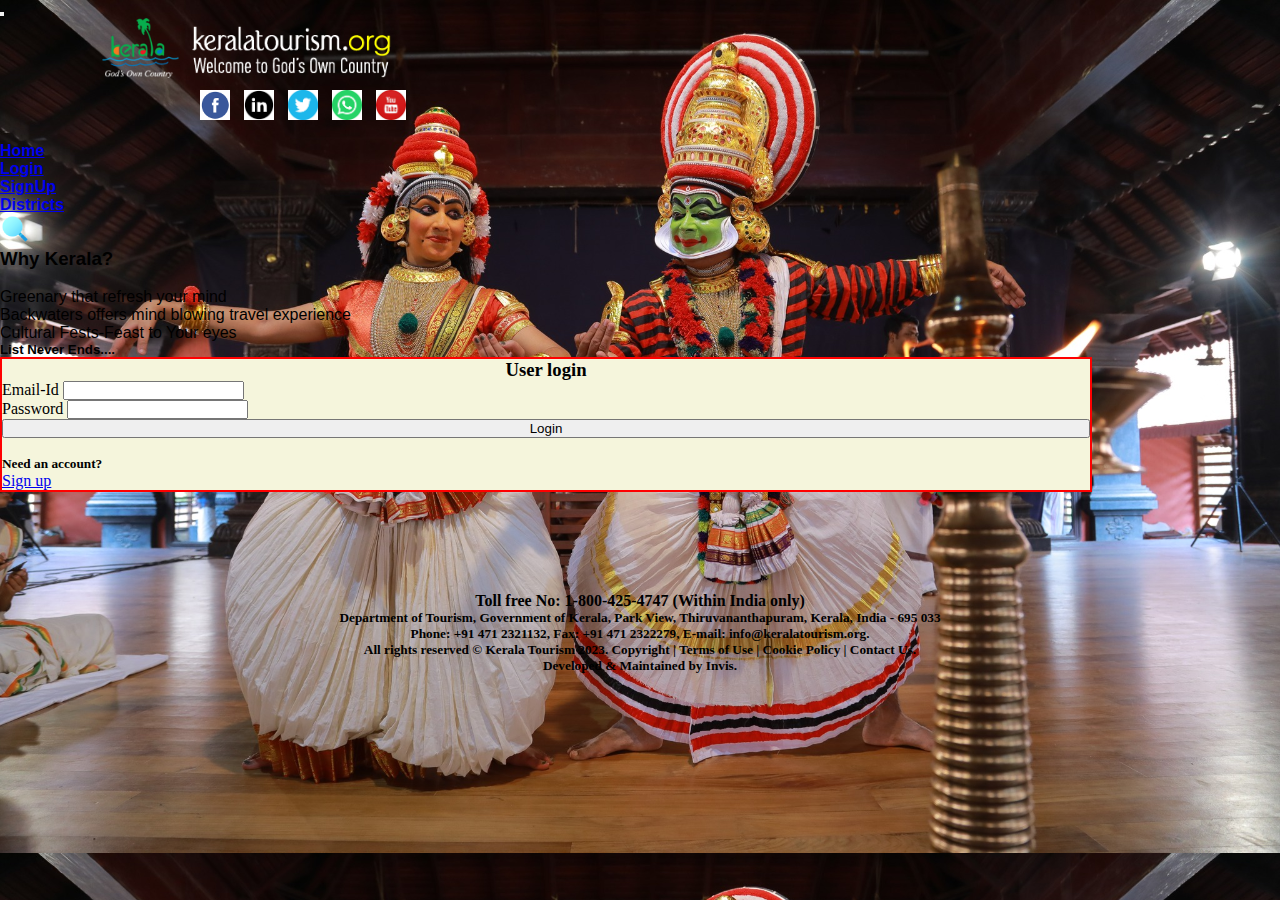
<file: login.html>
<!DOCTYPE html>
<html lang="en">
<head>
    <meta charset="UTF-8">
    <meta http-equiv="X-UA-Compatible" content="IE=edge">
    <meta name="viewport" content="width=device-width, initial-scale=1.0">
    <title>Login</title>
    <link rel="stylesheet" href="styles/style.css">
    <link rel="stylesheet" href="styles/stylelog.css">
    <link href="https://cdn.jsdelivr.net/npm/bootstrap@5.3.0-alpha3/dist/css/bootstrap.min.css" rel="stylesheet" integrity="sha384-KK94CHFLLe+nY2dmCWGMq91rCGa5gtU4mk92HdvYe+M/SXH301p5ILy+dN9+nJOZ" crossorigin="anonymous">
    <script src="https://cdn.jsdelivr.net/npm/bootstrap@5.3.0-alpha3/dist/js/bootstrap.bundle.min.js" integrity="sha384-ENjdO4Dr2bkBIFxQpeoTz1HIcje39Wm4jDKdf19U8gI4ddQ3GYNS7NTKfAdVQSZe" crossorigin="anonymous"></script>

</head>
<body>
    <nav class="navbar navbar-expand-lg bg-primary">
        <div class="container-fluid">
          <button class="navbar-toggler" type="button" data-bs-toggle="collapse" data-bs-target="#navbarTogglerDemo01" aria-controls="navbarTogglerDemo01" aria-expanded="false" aria-label="Toggle navigation">
            <span class="navbar-toggler-icon"></span>
          </button>
           <div class="collapse navbar-collapse" id="navbarTogglerDemo01">
            
             <img id="logo" src="./images/kerala-tourism-title.png" alt=""> 
             <div class="containerso">
            <a class="sociallogos" href=""><img src="./images/face3.png" alt=""></a>
            <a class="sociallogos" href=""><img src="./images/linkden.png" alt=""></a>
            <a class="sociallogos" href=""><img src="./images/twitter.png" alt=""></a>
            <a class="sociallogos" href=""><img src="./images/whatsapp.png" alt=""></a>
            <a class="sociallogos" href=""><img src="./images/youtube.jpeg" alt=""></a>
             
            </div>
            <br>
            <ul class="navbar-nav ms-auto mb-2 mb-lg-0">
              <li class="nav-item p-1" >
                <a class="nav-link   text-white" aria-current="page"  href="./index.html">Home</a>
              </li>
              <li class="nav-item p-1">
                <a class="nav-link active text-white" href="#">Login</a>
              </li>
              <li class="nav-item p-1">
                <a class="nav-link text-white" href="./signup.html">SignUp</a>
              </li>
              <li class="nav-item p-1">
                <a class="nav-link text-white" href="./Districts.html">Districts</a>
              </li>
              <li class="nav-item p-1">
                <a class="nav-link text-white" href="#"><img id="search" src="./images/search2.png" alt=""></a>
              </li>
            </ul>
            
          </div>
        </div>
      </nav> 
      <!-- grid starts here -->
      <div class="container">
        <div class="row">
            <div class=" textall col-sm-12 cl-md-8 col-lg-8 col-xl-8 text-white pt-5">
                <aside>
                    <h3 >Why Kerala?</h3>
                    <br>
                    <ul class="text">
                    <li>Greenary that refresh your mind</li>
                    <li>Backwaters offers mind blowing travel experience</li>
                    <li>Cultural Fests-Feast to Your eyes</li>
                </ul>
                <h5>List Never Ends....</h5>
                </aside>


            </div>
            <div class="col-sm-12 cl-md-4 col-lg-4 col-xl-4">
                <form action="" onsubmit="validate();validate2();" class="formlog p-5">
                    <h3 style="text-align: center;" >  User login</h3>
                    <div class="mb-3">
                      <label for="exampleInputEmail1" class="form-label">Email-Id</label>
                      <input type="email" class="form-control" id="email" aria-describedby="emailHelp">
                      <span id="err1"></span>
                      <!-- <div id="emailHelp" class="form-text">We'll never share your email with anyone else.</div>
                    </div> -->
                    </div>
                    <div class="mb-3">
                      <label for="exampleInputPassword1" class="form-label">Password</label>
                      <input type="password" class="form-control" id="pass">
                      <span id="err2"></span>
                    </div>
                    <!-- <div class="mb-3 form-check">
                      <input type="checkbox" class="form-check-input" id="exampleCheck1">
                      <label class="form-check-label" for="exampleCheck1">Check me out</label>
                    </div> -->
                    <button id="logbut" type="submit" class="btn btn-primary">Login</button>
                    <br><br>
                    <h5>Need an account?</h5>
    
                    <a href="./signup.html">Sign up</a>
                  </form>

            </div>
        </div>
      </div>
      <!-- grid ends -->
      <!-- footer begins -->
      <footer id="sticky-footer" class="flex-shrink-0 py-4 bg-dark text-white-50">
        
         <p class="footertext"><h4>Toll free No: 1-800-425-4747 (Within India only)</h4>
            <h5>Department of Tourism, Government of Kerala, Park View, Thiruvananthapuram, Kerala, India - 695 033</h5>
        <h5>Phone: +91 471 2321132, Fax: +91 471 2322279, E-mail: info@keralatourism.org.</h5>
        <h5>All rights reserved © Kerala Tourism 2023. Copyright | Terms of Use | Cookie Policy | Contact Us.</h5>
        <h5> Developed & Maintained by Invis.</h5></p>
        
   <!-- /footer -->
   </footer>
   
   <script src="./login.js"></script>
</body>
</html>
</file>
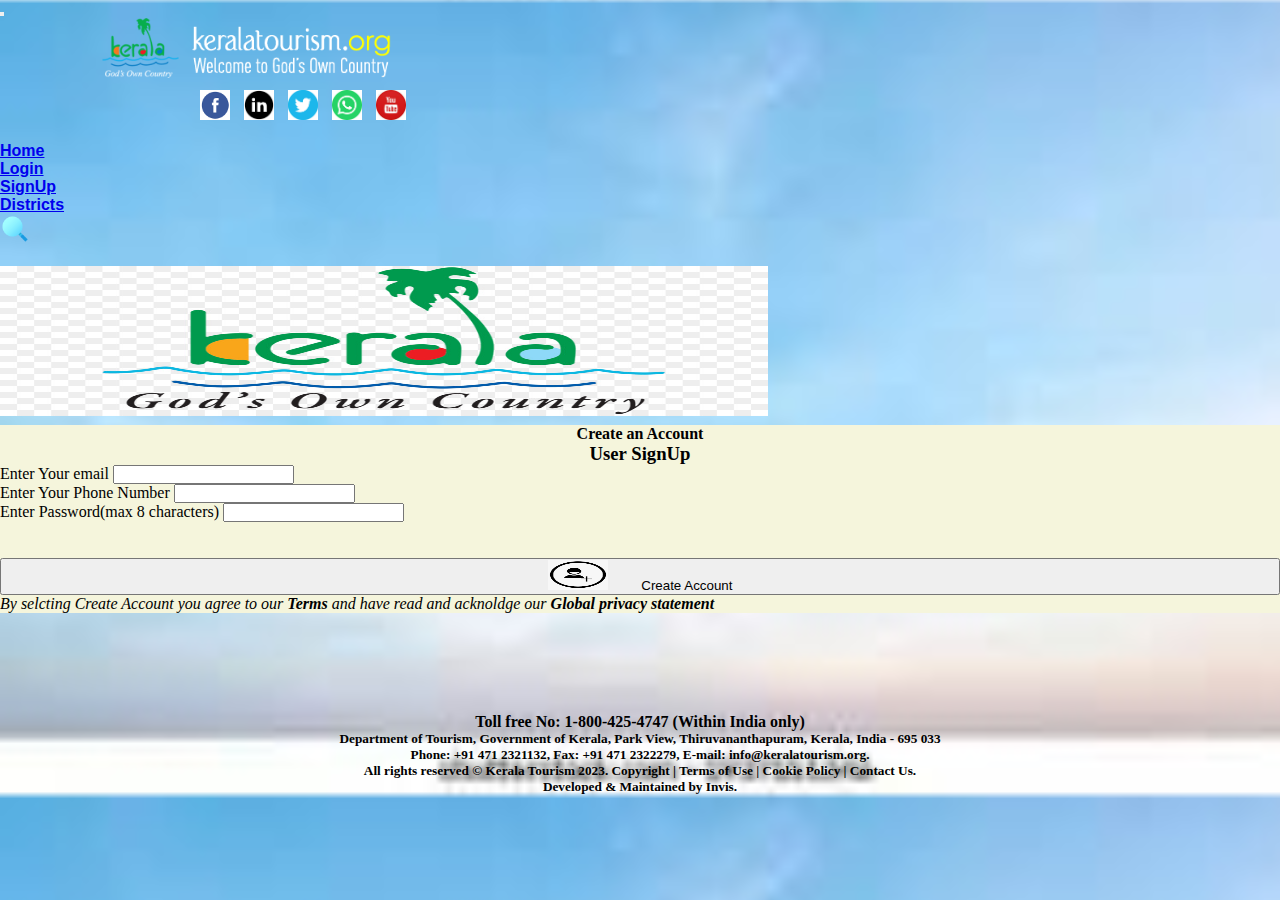
<file: signup.html>
<!DOCTYPE html>
<html lang="en">
<head>
    <meta charset="UTF-8">
    <meta http-equiv="X-UA-Compatible" content="IE=edge">
    <meta name="viewport" content="width=device-width, initial-scale=1.0">
    <title>SignUp</title>
    <link rel="stylesheet" href="styles/style.css">
    <link rel="stylesheet" href="styles/sign.css">
    <link href="https://cdn.jsdelivr.net/npm/bootstrap@5.3.0-alpha3/dist/css/bootstrap.min.css" rel="stylesheet" integrity="sha384-KK94CHFLLe+nY2dmCWGMq91rCGa5gtU4mk92HdvYe+M/SXH301p5ILy+dN9+nJOZ" crossorigin="anonymous">
    <script src="https://cdn.jsdelivr.net/npm/bootstrap@5.3.0-alpha3/dist/js/bootstrap.bundle.min.js" integrity="sha384-ENjdO4Dr2bkBIFxQpeoTz1HIcje39Wm4jDKdf19U8gI4ddQ3GYNS7NTKfAdVQSZe" crossorigin="anonymous"></script>

</head>
<body>
    <div class="containerall">  
        <nav class="navbar navbar-expand-lg bg-primary">
            <div class="container-fluid">
              <button class="navbar-toggler" type="button" data-bs-toggle="collapse" data-bs-target="#navbarTogglerDemo01" aria-controls="navbarTogglerDemo01" aria-expanded="false" aria-label="Toggle navigation">
                <span class="navbar-toggler-icon"></span>
              </button>
               <div class="collapse navbar-collapse" id="navbarTogglerDemo01">
                
                 <img id="logo" src="./images/kerala-tourism-title.png" alt=""> 
                 <div class="containerso">
                <a class="sociallogos" href=""><img src="./images/face3.png" alt=""></a>
                <a class="sociallogos" href=""><img src="./images/linkden.png" alt=""></a>
                <a class="sociallogos" href=""><img src="./images/twitter.png" alt=""></a>
                <a class="sociallogos" href=""><img src="./images/whatsapp.png" alt=""></a>
                <a class="sociallogos" href=""><img src="./images/youtube.jpeg" alt=""></a>
                 
                </div>
                <br>
                <ul class="navbar-nav ms-auto mb-2 mb-lg-0">
                  <li class="nav-item p-1" >
                    <a class="nav-link  text-white" aria-current="page"  href="./index.html">Home</a>
                  </li>
                  <li class="nav-item p-1">
                    <a class="nav-link text-white" href="./login.html">Login</a>
                  </li>
                  <li class="nav-item p-1">
                    <a class="nav-link active text-white" href="#">SignUp</a>
                  </li>
                  <li class="nav-item p-1">
                    <a class="nav-link text-white" href="./Districts.html">Districts</a>
                  </li>
                  <li class="nav-item p-1">
                    <a class="nav-link text-white" href="#"><img id="search" src="./images/search2.png" alt=""></a>
                  </li>
                </ul>
                
              </div>
            </div>
          </nav>
          
          <!-- <img id="image1" src="./images/logo.jpg" alt=""> -->
        
        <br>
          <div class="container">
          <div class="row">
            <div class="col-lg-4"> </div>
          <div class="col-sm-12 cl-md-4 col-lg-4 col-xl-4">
             <img id="image1" src="./images/logo.jpg" alt="">
            <form action="" onsubmit="validate1();validate2();validate3();" class="formlog p-5">
              <h4 style="text-align: center;">Create an Account</h4>
                <h3 style="text-align: center;" >  User SignUp</h3>
                <div class="mb-3">
                  <label for="exampleInputEmail1" class="form-label">Enter Your email</label>
                  <input type="email" class="form-control" id="email" aria-describedby="emailHelp">
                  <span id="err1"></span>
                  <!-- <div id="emailHelp" class="form-text">We'll never share your email with anyone else.</div>
                </div> -->
                </div>
                <div class="mb-3">
                  <label for="Inputphone" class="form-labe">Enter Your Phone Number</label>
                  <input type="text" class="form-control" id="phone" aria-describedby="emailHelp">
                  <span id="err2"></span>
                  <!-- <div id="emailHelp" class="form-text">We'll never share your email with anyone else.</div>
                </div> -->
                </div>
                <div class="mb-3">
                  <label for="exampleInputPassword1" class="form-label">Enter Password(max 8 characters)</label>
                  <input type="password" class="form-control" id="Password">
                  <span id="err3"></span>
                </div>
                <br><br>
                <!-- <div class="mb-3 form-check">
                  <input type="checkbox" class="form-check-input" id="exampleCheck1">
                  <label class="form-check-label" for="exampleCheck1">Check me out</label>
                </div> -->
                <button id="subut" type="submit" class="btn btn-primary"> <img  id="create" src="./images/createaccount.png" alt="">        Create Account</button>
                <br>
                <p><i> By selcting Create Account you agree to our <b>Terms</b> and have read and acknoldge our <b>Global privacy statement</b></i> </p>
                

                
              </form>

        </div>
      </div>
    </div>
    <footer id="sticky-footer" class="flex-shrink-0 py-4 bg-dark text-white-50">
      <!-- <div class="foot container text-center"> -->
       <p class="footertext"><h4>Toll free No: 1-800-425-4747 (Within India only)</h4>
          <h5>Department of Tourism, Government of Kerala, Park View, Thiruvananthapuram, Kerala, India - 695 033</h5>
      <h5>Phone: +91 471 2321132, Fax: +91 471 2322279, E-mail: info@keralatourism.org.</h5>
      <h5>All rights reserved © Kerala Tourism 2023. Copyright | Terms of Use | Cookie Policy | Contact Us.</h5>
      <h5> Developed & Maintained by Invis.</h5></p>
      <!-- </div> -->
 <!-- /footer -->
 </footer>
 <script src="sign.js"></script>
    
</body>
</html>
</file>
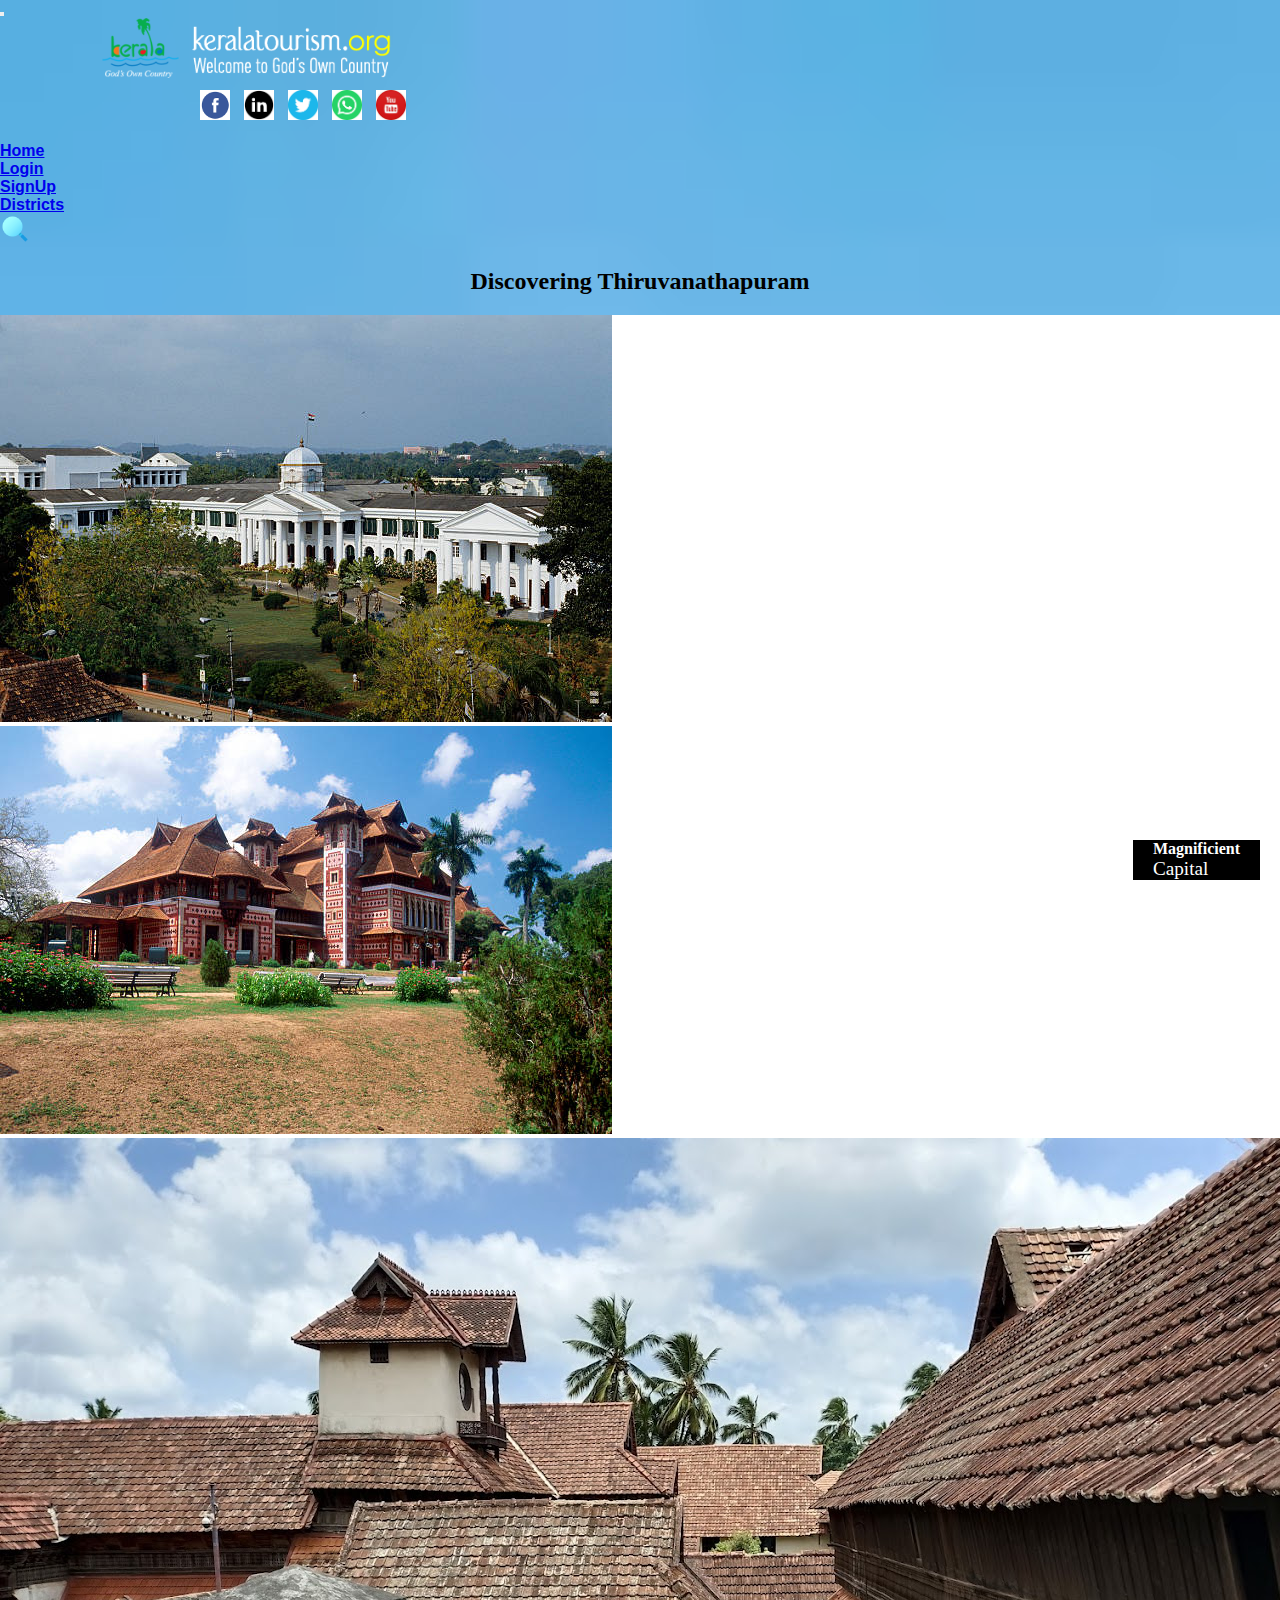
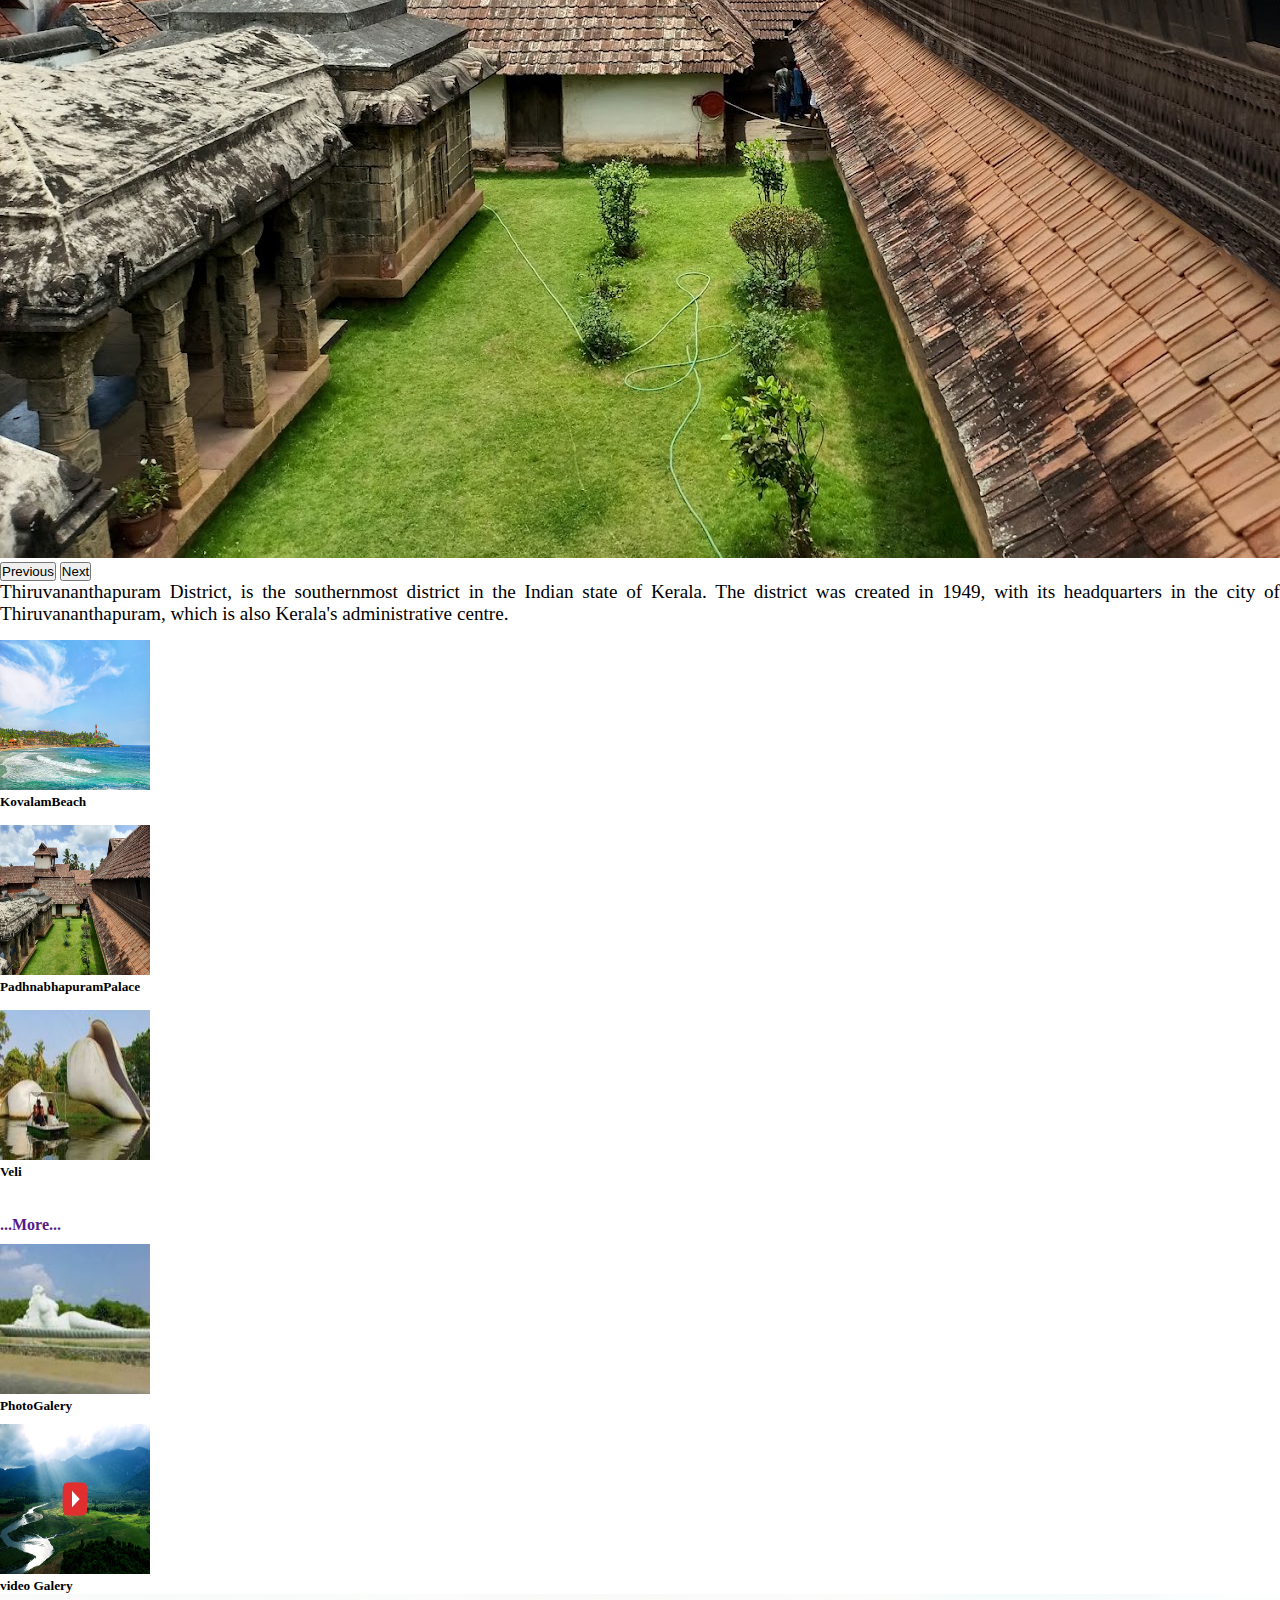
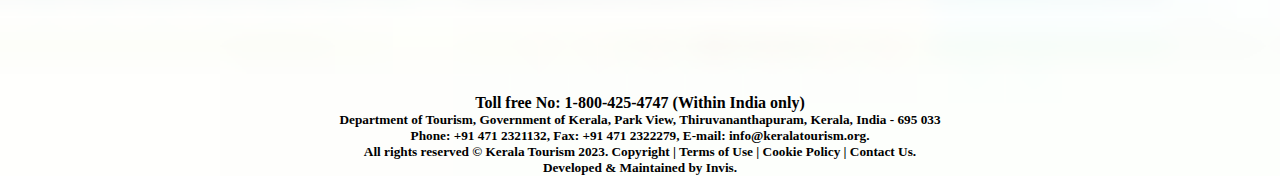
<file: Thiruvanthapuram.html>
<!DOCTYPE html>
<html lang="en">
<head>
    <meta charset="UTF-8">
    <meta http-equiv="X-UA-Compatible" content="IE=edge">
    <meta name="viewport" content="width=device-width, initial-scale=1.0">
    <title>Thiruvanathapuram</title>
    <link rel="stylesheet" href="styles/style.css">
    <link rel="stylesheet" href="styles/fives.css">
    <link href="https://cdn.jsdelivr.net/npm/bootstrap@5.3.0-alpha3/dist/css/bootstrap.min.css" rel="stylesheet" integrity="sha384-KK94CHFLLe+nY2dmCWGMq91rCGa5gtU4mk92HdvYe+M/SXH301p5ILy+dN9+nJOZ" crossorigin="anonymous">
    <script src="https://cdn.jsdelivr.net/npm/bootstrap@5.3.0-alpha3/dist/js/bootstrap.bundle.min.js" integrity="sha384-ENjdO4Dr2bkBIFxQpeoTz1HIcje39Wm4jDKdf19U8gI4ddQ3GYNS7NTKfAdVQSZe" crossorigin="anonymous"></script>

</head>
<body>
    <div class="containerall">  
        <nav class="navbar navbar-expand-lg bg-primary">
            <div class="container-fluid">
              <button class="navbar-toggler" type="button" data-bs-toggle="collapse" data-bs-target="#navbarTogglerDemo01" aria-controls="navbarTogglerDemo01" aria-expanded="false" aria-label="Toggle navigation">
                <span class="navbar-toggler-icon"></span>
              </button>
               <div class="collapse navbar-collapse" id="navbarTogglerDemo01">
                
                 <img id="logo" src="./images/kerala-tourism-title.png" alt=""> 
                 <div class="containerso">
                <a class="sociallogos" href=""><img src="./images/face3.png" alt=""></a>
                <a class="sociallogos" href=""><img src="./images/linkden.png" alt=""></a>
                <a class="sociallogos" href=""><img src="./images/twitter.png" alt=""></a>
                <a class="sociallogos" href=""><img src="./images/whatsapp.png" alt=""></a>
                <a class="sociallogos" href=""><img src="./images/youtube.jpeg" alt=""></a>
                 
                </div>
                <br>
                <ul class="navbar-nav ms-auto mb-2 mb-lg-0">
                  <li class="nav-item p-1" >
                    <a class="nav-link  text-white" aria-current="page"  href="./index.html">Home</a>
                  </li>
                  <li class="nav-item p-1">
                    <a class="nav-link text-white" href="./login.html">Login</a>
                  </li>
                  <li class="nav-item p-1">
                    <a class="nav-link active text-white" href="./signup.html">SignUp</a>
                  </li>
                  <li class="nav-item p-1">
                    <a class="nav-link text-white" href="./Districts.html">Districts</a>
                  </li>
                  <li class="nav-item p-1">
                    <a class="nav-link text-white" href="#"><img id="search" src="./images/search2.png" alt=""></a>
                  </li>
                </ul>
                
              </div>
            </div>
          </nav>
          <h2 id="Alapage">Discovering Thiruvanathapuram</h2>
          <div class="container">
            <div class="row">
            <div class=" col col-sm-12 col-md-8 col-lg-8 col-xl-8  text-center">    <div id="carouselExample" class="carousel slide">
              <div class="carousel-inner">
                <div class="carousel-item active">
                  <img src="./images/thirusecre.jpg" class="d-block w-100" alt="...">
                  <div class="text-block">
                    <h4>Magnificient</h4>
                    <p>Capital</p>
                  </div>
                </div>
                <div class="carousel-item">
                  <img src="./images/thirukanak.jpg" class="d-block w-100" alt="...">
                  
                </div>
                <div class="carousel-item">
                  <img src="./images/thirupala3.jpg" class="d-block w-100" alt="...">
                  
                </div>
              </div>
              <button class="carousel-control-prev" type="button" data-bs-target="#carouselExample" data-bs-slide="prev">
                <span class="carousel-control-prev-icon" aria-hidden="true"></span>
                <span class="visually-hidden">Previous</span>
              </button>
              <button class="carousel-control-next" type="button" data-bs-target="#carouselExample" data-bs-slide="next">
                <span class="carousel-control-next-icon" aria-hidden="true"></span>
                <span class="visually-hidden">Next</span>
              </button>
            </div> 
            <aside><p style="text-align: justify;">Thiruvananthapuram District, is the southernmost district in the Indian state of Kerala. 
              The district was created in 1949, with its headquarters in the city of Thiruvananthapuram, which is also Kerala's administrative centre.</p>
           </aside>
          </div>
         
            <div class=" col col-sm-12 col-md-4 col-lg-4 col-xl-4  text-center"> 
              
              <img  class="aladivimg" src="./images/thirukova.jpg" alt=""> 
              <h5>KovalamBeach</h5> 
              <img  class="aladivimg" src="./images/thirupala3.jpg" alt=""> 
              <h5>PadhnabhapuramPalace</h5>
              <img  class="aladivimg" src="./images/thiruveli.jpeg" alt=""> 
              <h5>Veli</h5>
              <br><br>
              <a style="text-decoration: none;" href=""><h4 id="more">...More...</h4></a>

              
          </div>
                              
          </div>
        </div>
        <div class="container">
          <div class="row">
            <div class="col"><a href=""> <img class="imbottom" src="./images/thirusanku.jpeg" alt=""></a><h5>PhotoGalery</h5> </div>
            <div class="col"><a href=""> <img class="imbottom" src="./images/v-gallery.jpg" alt=""></a><h5>video Galery</h5> </div>
            
          </div>
        </div>
       
      

        <footer id="sticky-footer" class="flex-shrink-0 py-4 bg-dark text-white-50">
          <!-- <div class="foot container text-center"> -->
           <p class="footertext"><h4>Toll free No: 1-800-425-4747 (Within India only)</h4>
              <h5>Department of Tourism, Government of Kerala, Park View, Thiruvananthapuram, Kerala, India - 695 033</h5>
          <h5>Phone: +91 471 2321132, Fax: +91 471 2322279, E-mail: info@keralatourism.org.</h5>
          <h5>All rights reserved © Kerala Tourism 2023. Copyright | Terms of Use | Cookie Policy | Contact Us.</h5>
          <h5> Developed & Maintained by Invis.</h5></p>
          <!-- </div> -->
     <!-- /footer -->
     </footer>
    
</body>
</html>
</file>
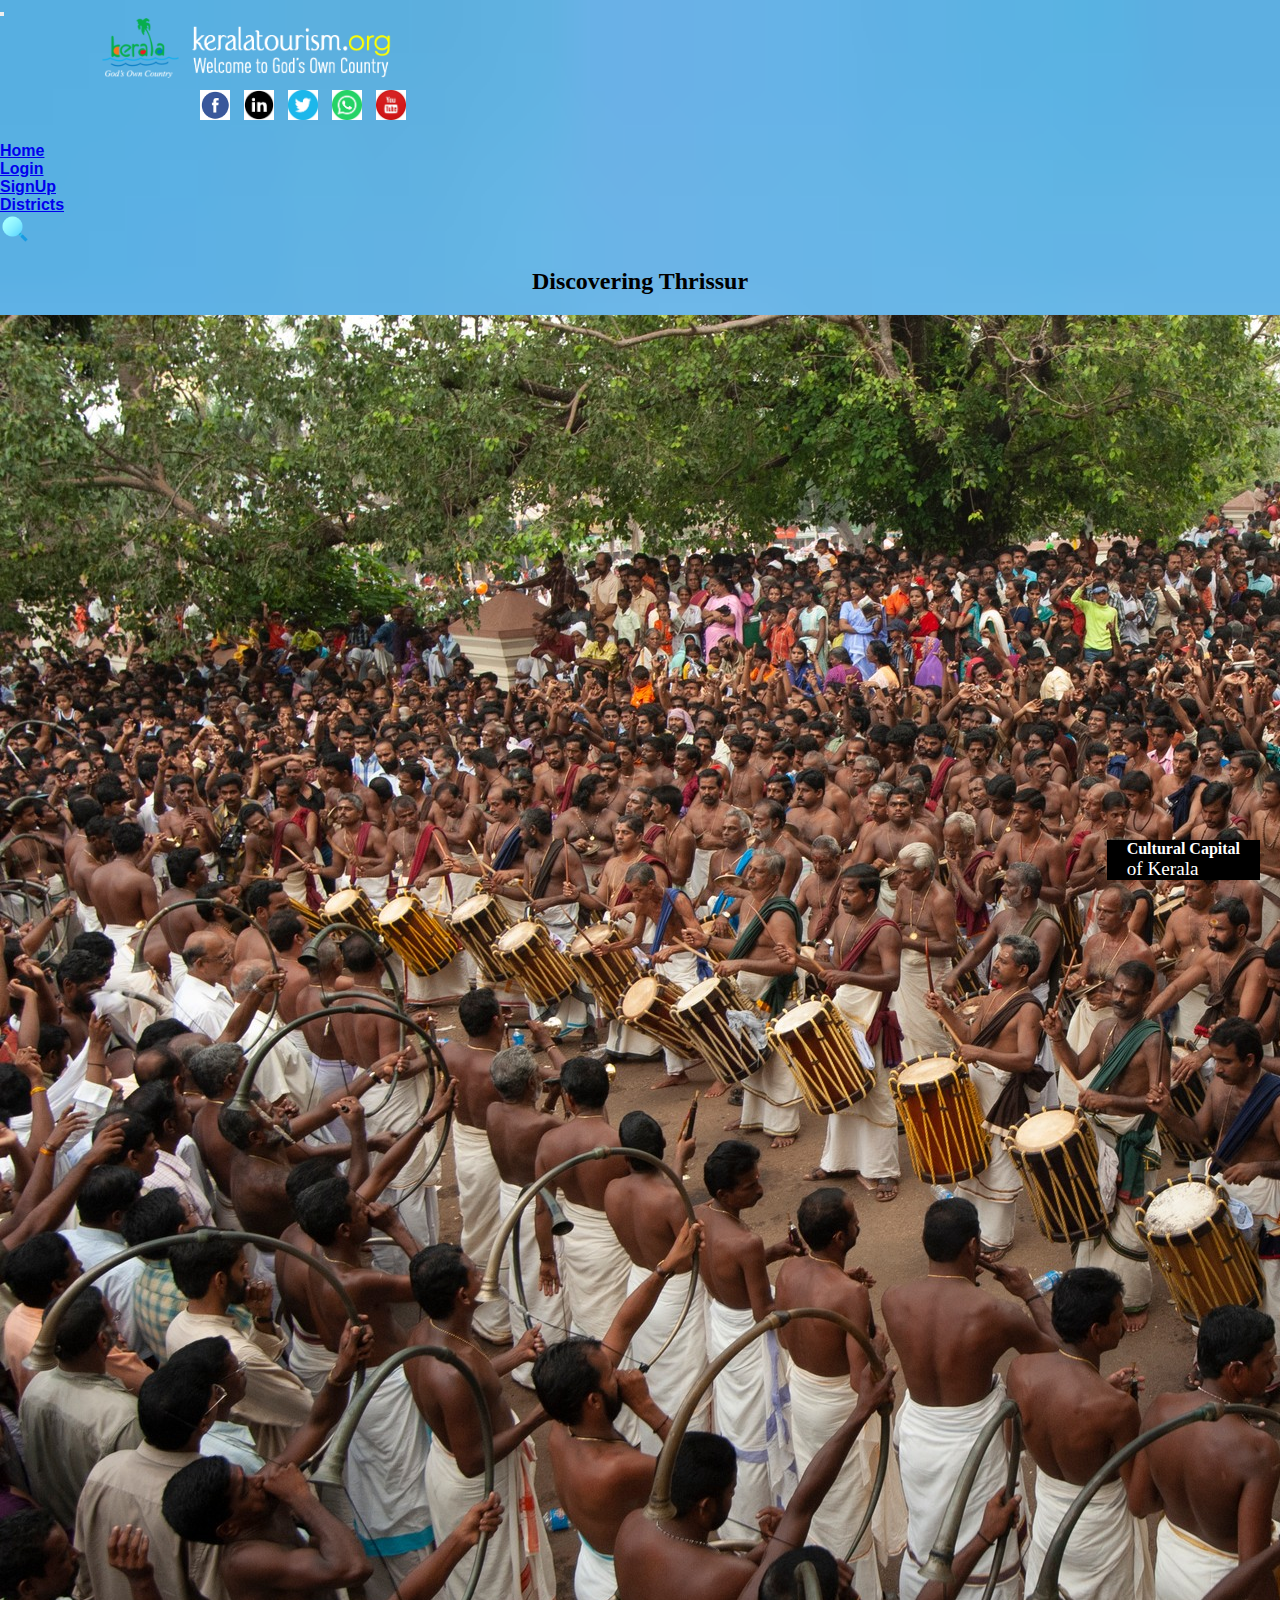
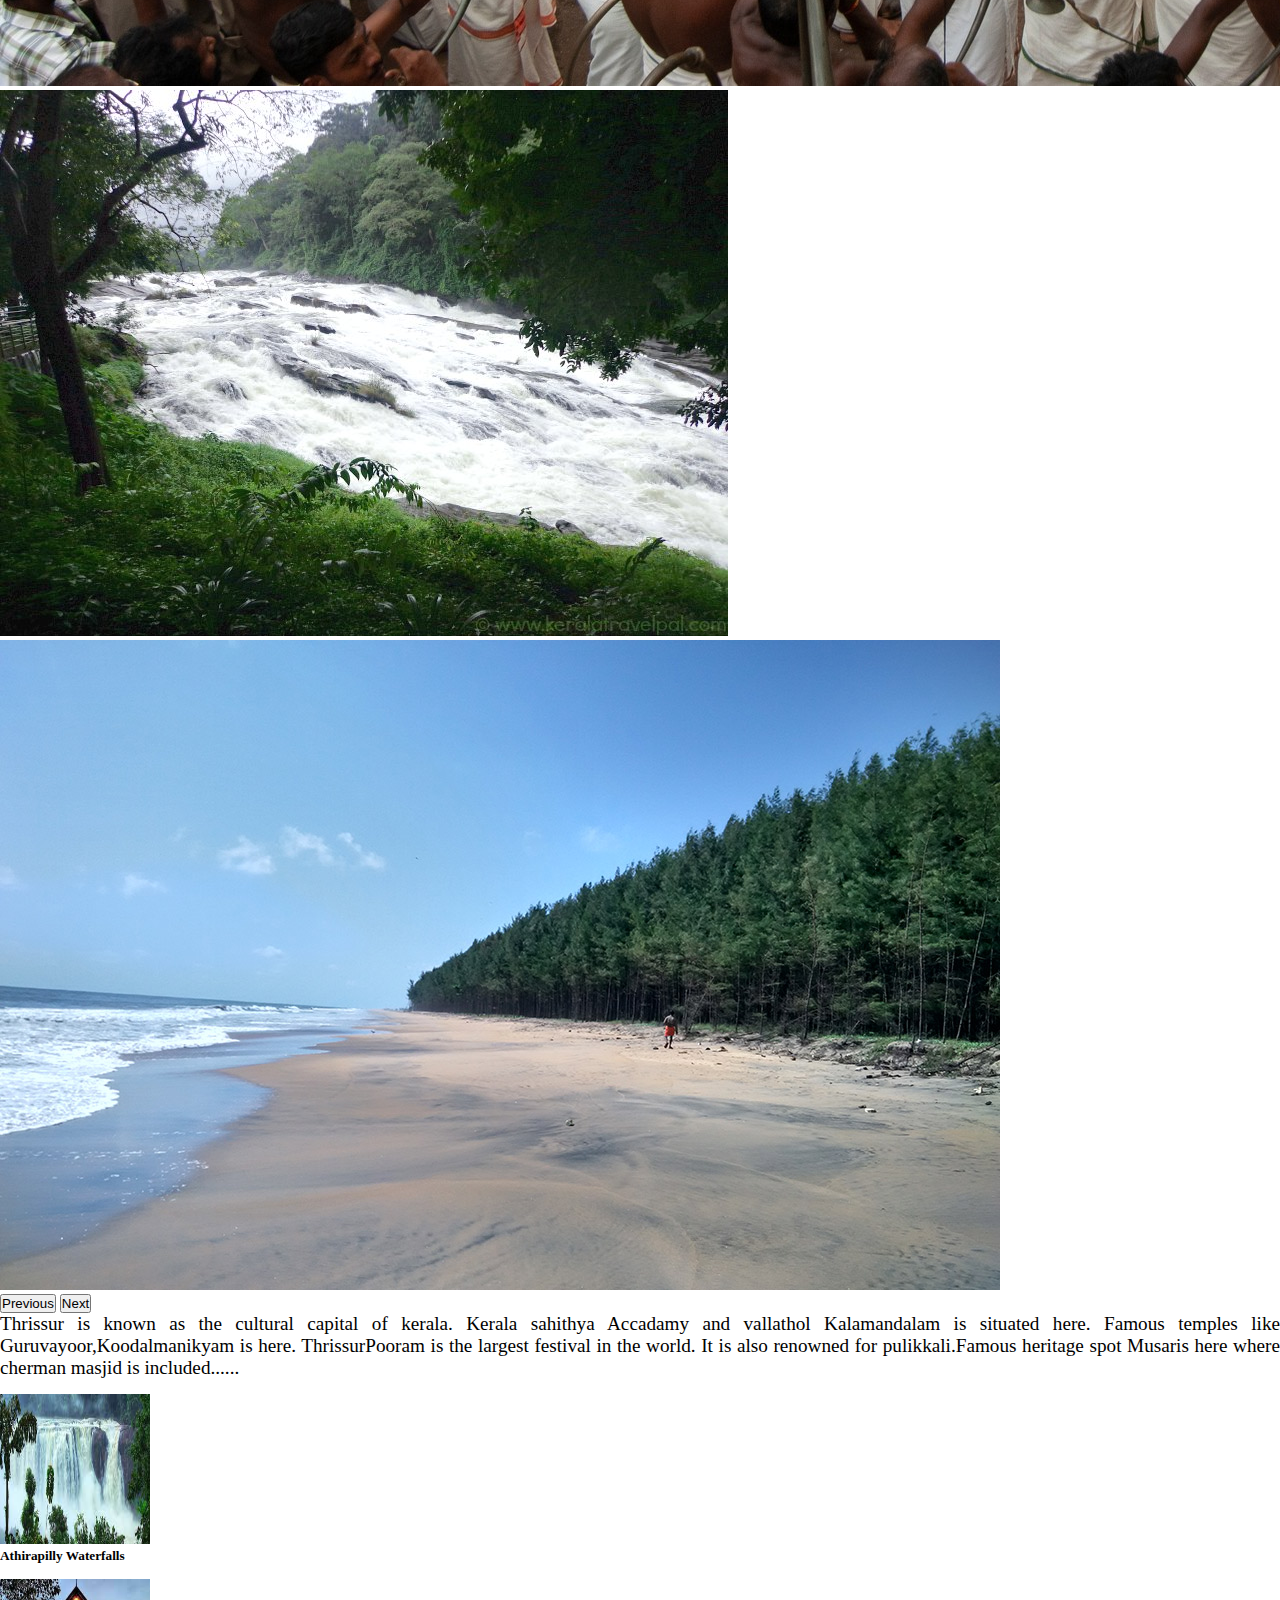
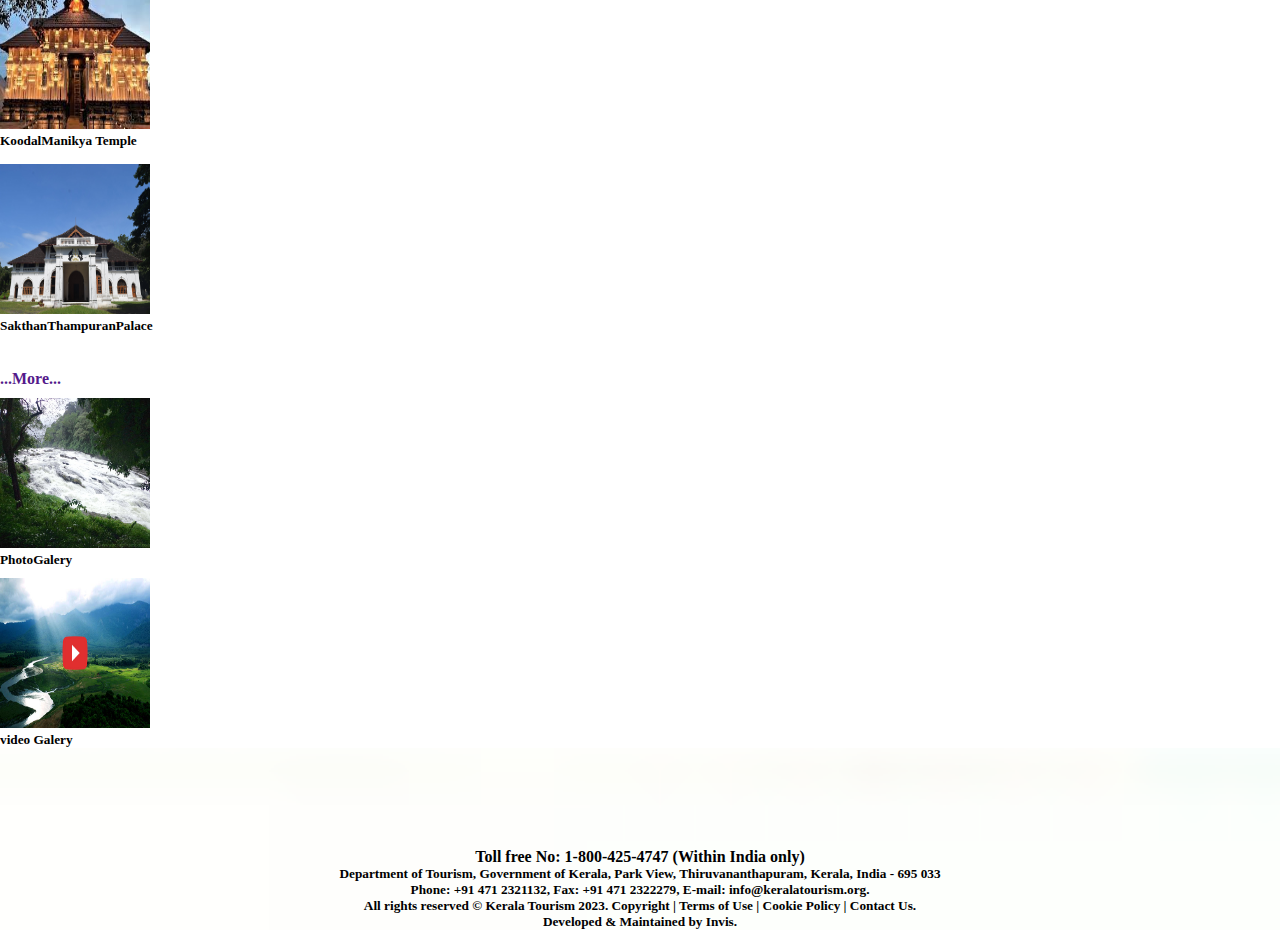
<file: Thrissur.html>
<!DOCTYPE html>
<html lang="en">
<head>
    <meta charset="UTF-8">
    <meta http-equiv="X-UA-Compatible" content="IE=edge">
    <meta name="viewport" content="width=device-width, initial-scale=1.0">
    <title>Thrissur</title>
    <link rel="stylesheet" href="styles/style.css">
    <link rel="stylesheet" href="styles/fives.css">

    <link href="https://cdn.jsdelivr.net/npm/bootstrap@5.3.0-alpha3/dist/css/bootstrap.min.css" rel="stylesheet" integrity="sha384-KK94CHFLLe+nY2dmCWGMq91rCGa5gtU4mk92HdvYe+M/SXH301p5ILy+dN9+nJOZ" crossorigin="anonymous">
    <script src="https://cdn.jsdelivr.net/npm/bootstrap@5.3.0-alpha3/dist/js/bootstrap.bundle.min.js" integrity="sha384-ENjdO4Dr2bkBIFxQpeoTz1HIcje39Wm4jDKdf19U8gI4ddQ3GYNS7NTKfAdVQSZe" crossorigin="anonymous"></script>

</head>
<body>
    <div class="containerall">  
        <nav class="navbar navbar-expand-lg bg-primary">
            <div class="container-fluid">
              <button class="navbar-toggler" type="button" data-bs-toggle="collapse" data-bs-target="#navbarTogglerDemo01" aria-controls="navbarTogglerDemo01" aria-expanded="false" aria-label="Toggle navigation">
                <span class="navbar-toggler-icon"></span>
              </button>
               <div class="collapse navbar-collapse" id="navbarTogglerDemo01">
                
                 <img id="logo" src="./images/kerala-tourism-title.png" alt=""> 
                 <div class="containerso">
                <a class="sociallogos" href=""><img src="./images/face3.png" alt=""></a>
                <a class="sociallogos" href=""><img src="./images/linkden.png" alt=""></a>
                <a class="sociallogos" href=""><img src="./images/twitter.png" alt=""></a>
                <a class="sociallogos" href=""><img src="./images/whatsapp.png" alt=""></a>
                <a class="sociallogos" href=""><img src="./images/youtube.jpeg" alt=""></a>
                 
                </div>
                <br>
                <ul class="navbar-nav ms-auto mb-2 mb-lg-0">
                  <li class="nav-item p-1" >
                    <a class="nav-link  text-white" aria-current="page"  href="./index.html">Home</a>
                  </li>
                  <li class="nav-item p-1">
                    <a class="nav-link text-white" href="./login.html">Login</a>
                  </li>
                  <li class="nav-item p-1">
                    <a class="nav-link active text-white" href="./signup.html">SignUp</a>
                  </li>
                  <li class="nav-item p-1">
                    <a class="nav-link text-white" href="./Districts.html">Districts</a>
                  </li>
                  <li class="nav-item p-1">
                    <a class="nav-link text-white" href="#"><img id="search" src="./images/search2.png" alt=""></a>
                  </li>
                </ul>
                
              </div>
            </div>
          </nav>
          <h2 id="Alapage">Discovering Thrissur</h2>
          <div class="container">
            <div class="row">
            <div class=" col col-sm-12 col-md-8 col-lg-8 col-xl-8  text-center">    <div id="carouselExample" class="carousel slide">
              <div class="carousel-inner">
                <div class="carousel-item active">
                  <img src="./images/thrissurpooram.jpg" class="d-block w-100" alt="...">
                  <div class="text-block">
                    <h4>Cultural Capital</h4>
                    <p>of Kerala</p>
                  </div>
                </div>
                <div class="carousel-item">
                  
                  <img src="./images/thrisvazha.jpg" class="d-block w-100" alt="..."> 
                  
                </div>
                <div class="carousel-item">
                  <img src="./images/thrisbeach.jpg" class="d-block w-100" alt="...">
                  
                </div>
              </div>
              <button class="carousel-control-prev" type="button" data-bs-target="#carouselExample" data-bs-slide="prev">
                <span class="carousel-control-prev-icon" aria-hidden="true"></span>
                <span class="visually-hidden">Previous</span>
              </button>
              <button class="carousel-control-next" type="button" data-bs-target="#carouselExample" data-bs-slide="next">
                <span class="carousel-control-next-icon" aria-hidden="true"></span>
                <span class="visually-hidden">Next</span>
              </button>
            </div> 
            <aside><p style="text-align: justify;">Thrissur is known as the cultural capital of kerala. Kerala sahithya Accadamy and vallathol Kalamandalam is situated here. 
              Famous temples like Guruvayoor,Koodalmanikyam is here. ThrissurPooram is the largest festival in the world. 
              It is also renowned for pulikkali.Famous heritage spot Musaris here where cherman masjid is included......</p>
           </aside>
          </div>
         
            <div class=" col col-sm-12 col-md-4 col-lg-4 col-xl-4  text-center"> 
              
              <img  class="aladivimg" src="./images/thrisathira2.jpeg" alt=""> 
              <h5>Athirapilly Waterfalls</h5> 
              <img  class="aladivimg" src="./images/thrisKoodal.jpeg" alt=""> 
              <h5>KoodalManikya Temple</h5>
              <img  class="aladivimg" src="./images/thrissakthan.jpg" alt=""> 
              <h5>SakthanThampuranPalace</h5>
              <br><br>
              <a style="text-decoration: none;" href=""><h4 id="more">...More...</h4></a>

              
          </div>
                              
          </div>
        </div>
        <div class="container">
          <div class="row">
            <div class="col"><a href=""> <img class="imbottom" src="./images/thrisvazha.jpg" alt=""></a><h5>PhotoGalery</h5> </div>
            <div class="col"><a href=""> <img class="imbottom" src="./images/v-gallery.jpg" alt=""></a><h5>video Galery</h5> </div>
          </div>
        </div>
       
      

        <footer id="sticky-footer" class="flex-shrink-0 py-4 bg-dark text-white-50">
          <!-- <div class="foot container text-center"> -->
           <p class="footertext"><h4>Toll free No: 1-800-425-4747 (Within India only)</h4>
              <h5>Department of Tourism, Government of Kerala, Park View, Thiruvananthapuram, Kerala, India - 695 033</h5>
          <h5>Phone: +91 471 2321132, Fax: +91 471 2322279, E-mail: info@keralatourism.org.</h5>
          <h5>All rights reserved © Kerala Tourism 2023. Copyright | Terms of Use | Cookie Policy | Contact Us.</h5>
          <h5> Developed & Maintained by Invis.</h5></p>
          <!-- </div> -->
     <!-- /footer -->
     </footer>
    
</body>
</html>
</file>
<file: styles/style.css>
*{
    margin: 0;
    padding: 0;
}
#logo{
    margin-left: 100px;
    height: 60px; 
}
.containerso{
    margin-left: 200px;
    margin-top: 4px;
    padding-top: 2px;
}
.sociallogos img{
    height: 30px;
    width: 30px;
    margin-right: 10px;
    margin-top: 2px;

}
.nav-link{
    font-weight:bolder;
    font-family: Arial, Helvetica, sans-serif;
}
.nav-item{
    
    /* border:  2px solid blue; */
    font-family: 'Lucida Sans', 'Lucida Sans Regular', 'Lucida Grande', 'Lucida Sans Unicode', Geneva, Verdana, sans-serif;
    margin-right: 9px;
    font-weight:bolder;
    
}
.nav-item>a:hover{
    background-color:white;
    color:blue !important;
}
#search{
    height: 30px;
    width: 30px;
}
#sticky-footer{margin-top: 100px;
    width:100%;
    text-align: center;}
.footertext{
text-align: center;
}
</file>
<file: styles/fives.css>
*{
    margin: 0;
    padding: 0;
}
#Alapage{text-align: center;
margin-top: 20px;
margin-bottom: 20px;}
.text-block {
    position: absolute;
    bottom: 20px;
    right: 20px;
    background-color: black;
    color: white;
    padding-left: 20px;
    padding-right: 20px;
  }
    
body{
    background-image: url(../images/sky1.jpeg);
    background-size: cover;
    background-position: fixed;
}
.col{
    
    background-color: white;
    
    
    
}
p{font-size:larger;}
.aladivimg{margin-top: 15px;
    height: 150px;
    width: 150px;
}

.imbottom{margin-top: 10px;
    height: 150px;
    width: 150px;
    
    
}
.bottom{align-items: center;}
</file>
<file: styles/styledistri.css>
*{
    margin: 0;
    padding: 0;
}
.containertop{
    height: 30%;
    margin-bottom: 200px;
    
}
#heading{margin-top: 20px;}
.row{height: 200px;
    margin-bottom: 100px;

    width: 100%;
}
.card{margin-top: 50px;
    height: 10px;
    width: 200px;
     }
.card-body{margin-right: 10px;
padding: 5px;}
.cardimage{

height: 100px;
width: 200px;
}
#titlethiru{padding: left 0;;
margin-right: 4px;
width:max-content;
text-align: left;}
#bodythiru{
    margin-left: 0%;
    padding-left:1px;
}


/* .dimages{
    
    width:200px;
     margin-left: 100px;
    padding: 10px; 
} */
.card-body{
 height: 20px;   
}
</file>
<file: styles/homestyle.css>
*{
    margin: 0;
    padding: 0;
}
.containerall{width: 100%;
margin-left: 10px;}
.navbar{width: 98.4%;
margin-right: 25px;}


.row{height: 400px;
    margin-bottom: 100px;

    width: 100%;
    
}
  .homeimages{ height: 400px;
    width: 100%;
}  
.centered {
    color:white;
    position: absolute;
  bottom: 50px;
  right: 300px;
  }
  
.card{margin-top: 50px;}
.card-body{margin-right: 10px;
padding: 5px;}
.cardimage{
    height:250px;

}
#experience{
    margin-top: 100px;
    text-align: center;}
#findexh2{
    background-color:brown;
    color:white;
    margin-top: 10px;
    padding: 2px;
    text-align: center;
    border: 1px solid black;
    width: 450px;
    margin-left: 35%;
}

.container2{
    background-color: black;
    padding: 5px;
    margin-bottom: 100px;
}
#toph2{color: beige;
text-align: center;}
.phimg{width: 250px;}

#connect{
    text-align: center;
}
.container3{margin-left: 70px;
    padding-left: 270px;
align-items: center;
margin-bottom: 4px;}
.container3.img{width: 50px;}
#face{
    width: 130px;
    height: 130px;
}
.rowph{
    height: 400px;
    margin-bottom: 10px;

    width: 100%;
}
</file>
<file: styles/stylelog.css>
*{
    margin: 0;
    padding: 0;
}
body{background-image:url(../images/kathakali.jpg);
    background-size: cover;
}
.textall{ font-family: 'Lucida Sans', 'Lucida Sans Regular', 'Lucida Grande', 'Lucida Sans Unicode', Geneva, Verdana, sans-serif;}
.text{
    list-style-type: square;}
.formlog{
    background-color: beige;
    border: 2px red solid;
    width:85%
    
}
#logbut{
 width:100%   
}
</file>
<file: styles/sign.css>
*{
    margin: 0;
    padding: 0;
}
body{
    background-image: url(../images/sky1.jpeg);
    background-size: cover;
    background-position: fixed;
}
#image1{align-items: center;
    height: 150px;
    width:60%;
    
    padding-right: 50px;
    
   
    margin-bottom: 5px;
}
body{background-color: black;}
.col{background-color: black;}
.formlog{background-color: beige;}
#subut{
    width:100%   
   }
   #create{
    height: 30px;
    width: 60px;
    
    padding-right: 30px;
   }
</file>
